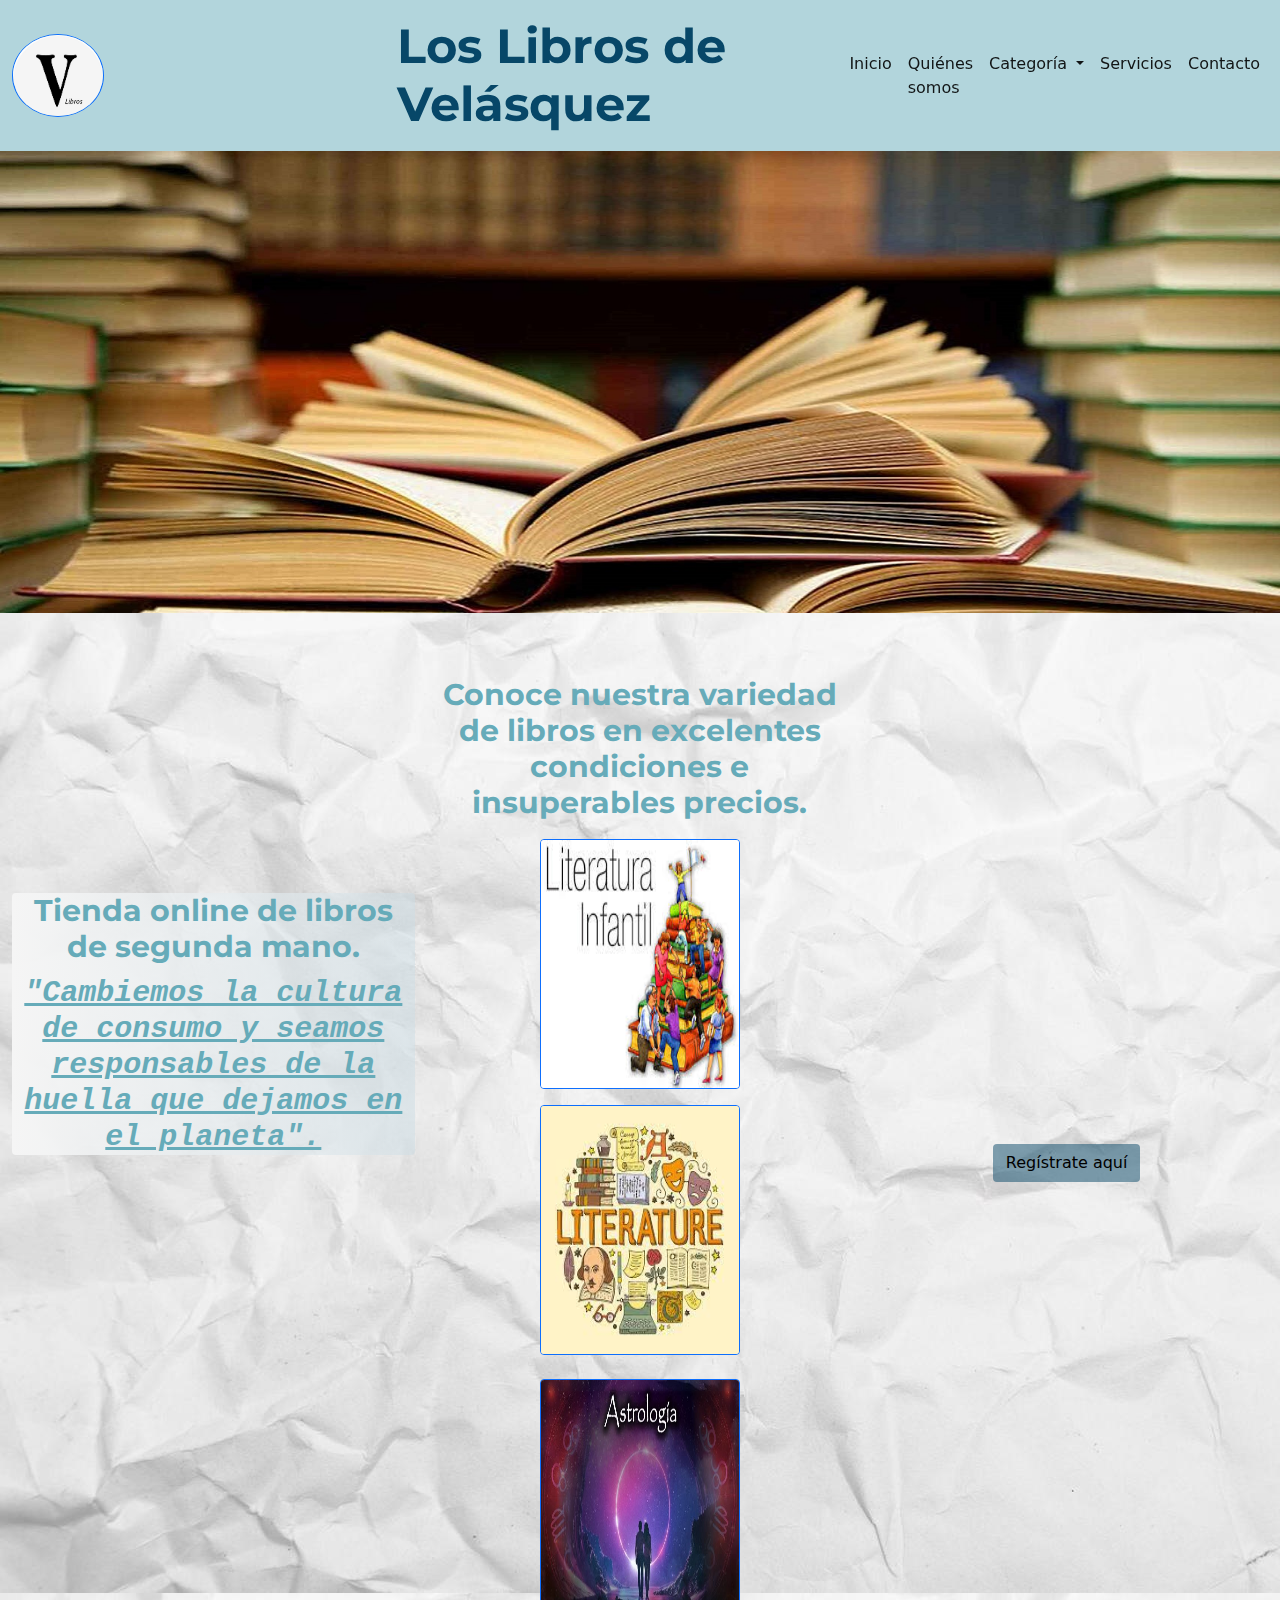
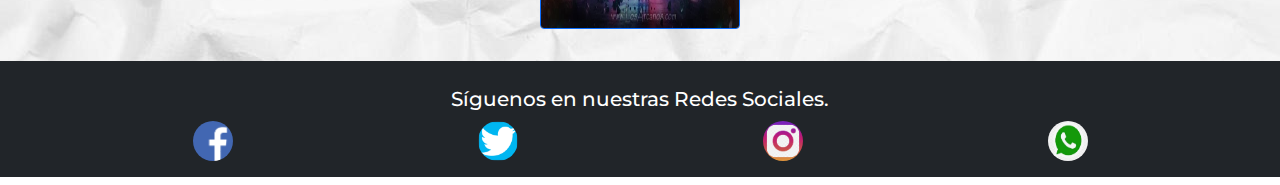
<file: index.html>
<!doctype html>
<html lang="en">
  <head>
    <!-- Required meta tags -->
    <meta charset="utf-8">
    <meta name="viewport" content="width=device-width, initial-scale=1">

    <!-- Bootstrap CSS -->
    <link href="./css/bootstrap.min.css" rel="stylesheet" >
    <link rel="stylesheet" href="./css/style.css">
    

    <title>Libros de Velasquez</title>
  </head>
  <body>
    
   <!-- inicia nav  -->
    <nav class="navbar navbar-expand-lg navbar-light sticky-top" id="nav">
        <div class="container-fluid">
          <a class="navbar-brand" href="index.html">
            <img src="imagenes/letra V.jpg" alt="logo Libros de Velasquez" class="w-25 rounded-circle border border-primary">  
          </a>
          <h1 class="fw-bold scale">Los Libros de Velásquez</h1>
          <button class="navbar-toggler" type="button" data-bs-toggle="collapse" data-bs-target="#navbarSupportedContent" aria-controls="navbarSupportedContent" aria-expanded="false" aria-label="Toggle navigation">
            <span class="navbar-toggler-icon"></span>
          </button>
          <div class="collapse navbar-collapse" id="navbarSupportedContent">
            <ul class="navbar-nav ms-auto mb-2 mb-lg-0">
              <li class="nav-item">
                <a class="nav-link active" aria-current="page" href="index.html">Inicio</a>
              </li>
              <li class="nav-item">
                <a class="nav-link active" aria-current="page" href="quienes-somos.html">Quiénes somos</a>
              </li>
              <li class="nav-item dropdown">
                <a class="nav-link active dropdown-toggle" href="/Probando 3/categoria.html" id="navbarDropdown" role="button" data-bs-toggle="dropdown" aria-expanded="false">
                  Categoría
                </a>
                <ul class="dropdown-menu" aria-labelledby="navbarDropdown">
                  <li><a class="dropdown-item" href="./autoayuda.html">Autoayuda y Superación personal</a></li>
                  <li><a class="dropdown-item" href="./astrologia.html">Astrología y Ciencias ocultas</a></li>
                  <li><a class="dropdown-item" href="./literClasica.html">Literatura Clásica</a></li>
                  <li><a class="dropdown-item" href="./literinfantil.html">Literatura Infantil</a></li>
                  <li><hr class="dropdown-divider"></li>
                  <li><a class="dropdown-item" href="./precios.html">Lista de precios</a></li>
                </ul>
              </li>
              <li class="nav-item">
                <a class="nav-link active" aria-current="page" href="servicios.html">Servicios</a>
              </li>
              <li class="nav-item">
                <a class="nav-link active" aria-current="page" href="./contacto.html">Contacto</a>
              </li>
            </ul>
          </div>
        </div>
      </nav>
      <!-- ends nav  -->
<!-- inicia imagen principal -->
<div>
  <img src="imagenes/libros - copia.jpg" class="img-fluid mh-25 img-responsive" alt="libros" >
</div>
<!-- ends imagen principal -->
<section class="py-3 text-center bg-hoja">
  <div class="container-fluid ">
    <div class="row">
      <div class="col-sm-4 col-md-4 col-lg-4">    
        <div class="h-25"> <!--  div para ajuste de espacio -->
        </div> 
       <!-- comienza slogan-->
        <div class="gradiente gradiente3 rounded"> 
          <h2 class=" fw-bold">Tienda online de libros de segunda mano.</h2>
          <h2 class="fw-bold fst-italic text-decoration-underline font-monospace mb-4">"Cambiemos la cultura de consumo y seamos responsables de la huella que dejamos en el planeta".</h2> 
        </div>                  
      </div> 
      <div class="col-sm-4 col-md-4 col-lg-4"> 
        <section>
          <div class="row"> 
            <div>
              <h2 class="mt-5 fw-bold gradiente2 rounded">Conoce nuestra variedad de libros en excelentes condiciones e insuperables precios.</h2>
            </div>
          <div class="col  p-1   m-1 transform">
            <a href="categoria.html"><img class="border border-primary rounded" src="imagenes/imagesLite-inf.jpg" width=200px" height="250px" alt="Literatura Infantil"></a>
          </div>
          <div class="col  p-1   m-1 transform">
            <a href="categoria.html"><img class="border border-primary rounded" src="imagenes/literature.jpg" width=200px" height="250px" alt="literatura"></a>
          </div>
          <div class="col p-3  m-0 transform">
            <a href="categoria.html"><img class="border border-primary rounded" src="imagenes/astrologia2.jpg" width=200px" height="250px" alt="Astrología"></a>
          </div>
        </section>
      </div>
      <!-- ends slogan-->
      <div class="col-sm-4 col-md-4 col-lg-4">    
        <div class="h-50"> <!--  div para ajuste de espacio -->
        </div> 
        <!-- comienza boton-->
        <button type="button" class="btn  mb-5">
          <a href="servicios.html" class="btn btn-servicio" role="button">Regístrate aquí</a>
        </button>
        <!-- ends boton-->         
      </div> 
    </div>  
  </div>    
</section>
<!--empieza footer-->
<footer class="text-center footer-style p-3 mb-2 bg-dark text-white">
  <div class="container ">
    <div class="row">
      <div>
        <h3>Síguenos en nuestras Redes Sociales.</h3>
      </div>                
      <div class="col-md-3 footer-col">
        <a href="https://Facebook.com" target="_blank"><img class="rounded-circle" src="imagenes/fb_icon_325x325.png" width="40px" height="40px" alt="Facebook"></a>
      </div>
      <div class="col-md-3 footer-col">
        <a href="https://Twitter.com" target="_blank"><img class="rounded-circle" src="imagenes/twitterlogodown.png" width="40px" height="40px" alt="Twitter"></a>
      </div>
      <div class="col-md-3 footer-col">
        <a href="https://instagram.com" target="_blank"><img class="rounded-circle" src="imagenes/IG.png" width="40px" height="40px" alt="Instagram"></a>
      </div>
      <div class="col-md-3 footer-col">
        <a href="https://whatsapp.com" target="_blank"><img class="rounded-circle" src="imagenes/WhatApp.jpg" width="40px" height="40px" alt="Whatsapp"></a>
      </div>
    </div>
  </div>
</footer>
<!--ends footer-->









    <!-- Optional JavaScript; choose one of the two! -->

    <!-- Option 1: Bootstrap Bundle with Popper -->
    <script src="./js/bootstrap.min.js" ></script>

  </body>
</html>
</file>
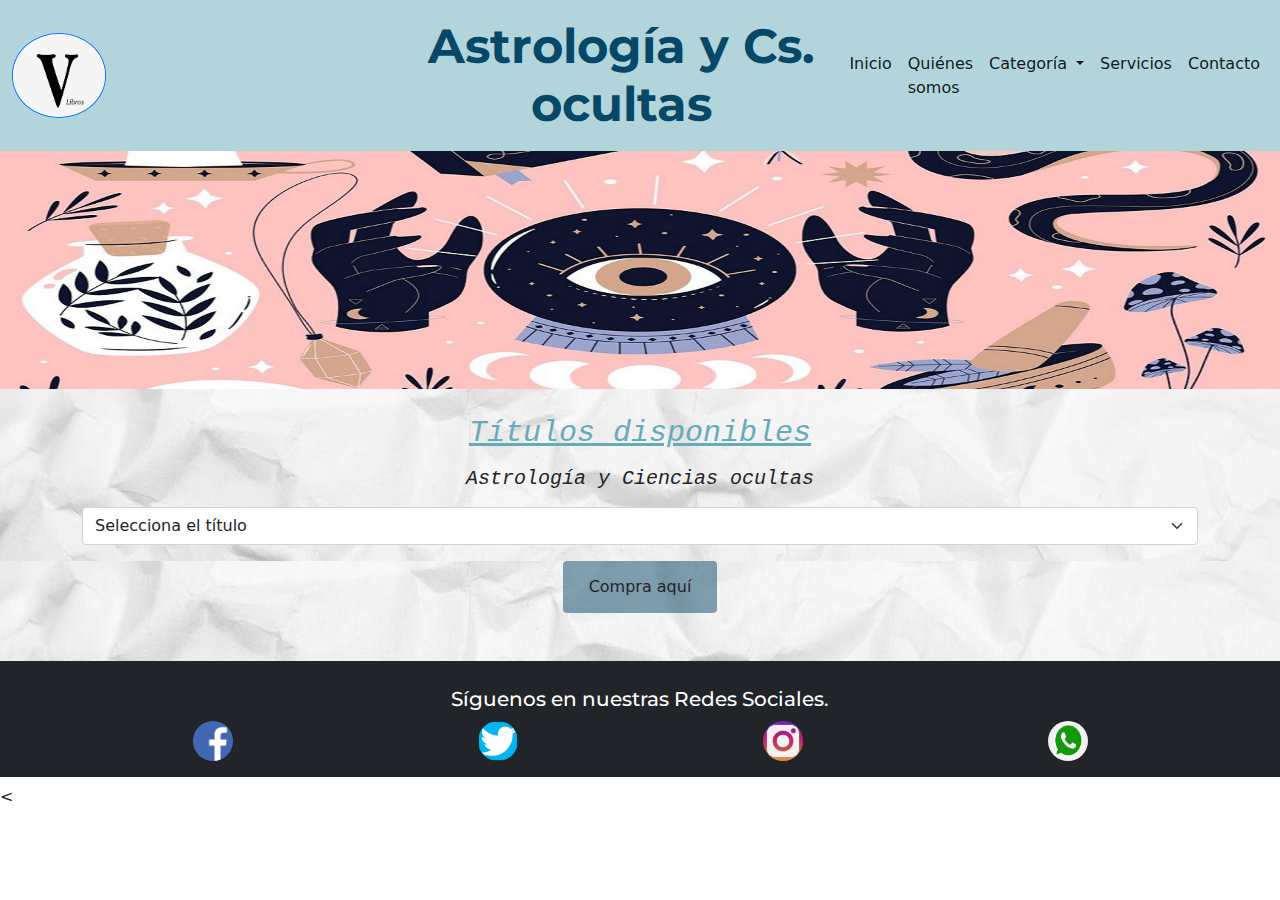
<file: astrologia.html>
<!doctype html>
<html lang="en">
  <head>
    <!-- Required meta tags -->
    <meta charset="utf-8">
    <meta name="viewport" content="width=device-width, initial-scale=1">

    <!-- Bootstrap CSS -->
    <link href="./css/bootstrap.min.css" rel="stylesheet">
    <link rel="stylesheet" href="./css/style.css">

    <title>Libros de Velasquez</title>
  </head>
  <body>
    
   <!-- inicia nav  -->
    <nav class="navbar navbar-expand-lg navbar-light sticky-top" id="nav">
        <div class="container-fluid">
          <a class="navbar-brand" href="index.html">
            <img src="imagenes/letra V.jpg" alt="logo Libros de Velasquez" class="w-25 rounded-circle border border-primary">  
          </a>
          <h1 class="scale fw-bold text-center">Astrología y Cs. ocultas</h1>
          <button class="navbar-toggler" type="button" data-bs-toggle="collapse" data-bs-target="#navbarSupportedContent" aria-controls="navbarSupportedContent" aria-expanded="false" aria-label="Toggle navigation">
            <span class="navbar-toggler-icon"></span>
          </button>
          <div class="collapse navbar-collapse" id="navbarSupportedContent">
            <ul class="navbar-nav ms-auto mb-2 mb-lg-0">
              <li class="nav-item">
                <a class="nav-link active" aria-current="page" href="index.html">Inicio</a>
              </li>
              <li class="nav-item">
                <a class="nav-link active" aria-current="page" href="quienes-somos.html">Quiénes somos</a>
              </li>
              <li class="nav-item dropdown">
                <a class="nav-link active dropdown-toggle" href="/Probando 3/categoria.html" id="navbarDropdown" role="button" data-bs-toggle="dropdown" aria-expanded="false">
                  Categoría
                </a>
                <ul class="dropdown-menu" aria-labelledby="navbarDropdown">
                  <li><a class="dropdown-item" href="./autoayuda.html">Autoayuda y Superación personal</a></li>
                  <li><a class="dropdown-item" href="./astrologia.html">Astrología y Ciencias ocultas</a></li>
                  <li><a class="dropdown-item" href="./literClasica.html">Literatura Clásica</a></li>
                  <li><a class="dropdown-item" href="./literinfantil.html">Literatura Infantil</a></li>
                  <li><hr class="dropdown-divider"></li>
                  <li><a class="dropdown-item" href="./precios.html">Lista de precios</a></li>
                </ul>
              </li>
              <li class="nav-item">
                <a class="nav-link active" aria-current="page" href="servicios.html">Servicios</a>
              </li>
              <li class="nav-item">
                <a class="nav-link active" aria-current="page" href="./contacto.html">Contacto</a>
              </li>
            </ul>
          </div>
        </div>
      </nav>
    <!-- ends nav  -->
    <div>
      <img src="./imagenes/astrologia---1200x565.jpg" class="img-fluid mx-auto d-block mh-25 img-responsive" alt="Astrología">
    </div>
    <!-- comienza lista de categorias  --> 
    <section class="py-3 text-center bg-hoja">
      <div class="container">
        <div class="row">
          <div class="col">
            <h2 class="fst-italic text-decoration-underline font-monospace mb-3">Títulos disponibles</h2>
            <h3 class="fst-italic font-monospace m-3">Astrología y Ciencias ocultas</h3>
            <select class="form-select" aria-label="Default select example">
              <option selected>Selecciona el título</option>
              <option value="1">Tarot y Astrología (Beatriz Leveratto)</option>
              <option value="2">Astrología práctica: Utiliza la sabi..</option>
              <option value="3">Tu guía del Zodiaco</option>
            </select>      
          </div>
        </div>
      </div>
    </section>
    <!-- ends lista de categorias  --> 
    <!-- comienza boton-->
    <section class="col container-fluid bg-hoja">
      <div class="row">   
        <div class=" text-center align-item-center justify-content-center">   
          <button type="button" class="btn btn-servicio mb-5">
            <a href="servicios.html" class="btn " role="button">Compra aquí</a>
          </button> 
        </div>
      </div>          
    </section> 
    <!-- ends boton-->
    <!--empieza footer-->
    <footer class="text-center footer-style p-3 mb-2 bg-dark text-white">
      <div class="container">
        <div class="row">
          <div><h3>Síguenos en nuestras Redes Sociales.</h3>
          </div>                
          <div class="col-md-3 footer-col scale">
            <a href="https://Facebook.com" target="_blank"><img class="rounded-circle" src="imagenes/fb_icon_325x325.png" width="40px" height="40px" alt="Facebook"></a>
          </div>
          <div class="col-md-3 footer-col scale">
            <a href="https://Twitter.com" target="_blank"><img class="rounded-circle" src="imagenes/twitterlogodown.png" width="40px" height="40px" alt="Twitter"></a>
            </div>
          <div class="col-md-3 footer-col scale">
            <a href="https://instagram.com" target="_blank"><img class="rounded-circle" src="imagenes/IG.png" width="40px" height="40px" alt="Instagram"></a>
            </div>
          <div class="col-md-3 footer-col scale">
            <a href="https://whatsapp.com" target="_blank"><img class="rounded-circle" src="imagenes/WhatApp.jpg" width="40px" height="40px" alt="Whatsapp"></a>
          </div>
        </div>
      </div>
    </footer>
    <!--ends footer-->









    <!-- Optional JavaScript; choose one of the two! -->

    <<!-- Option 1: Bootstrap Bundle with Popper -->
    <!-- Option 1: Bootstrap Bundle with Popper -->
    <script src="./js/bootstrap.min.js"></script>
</body>
</html>
</file>
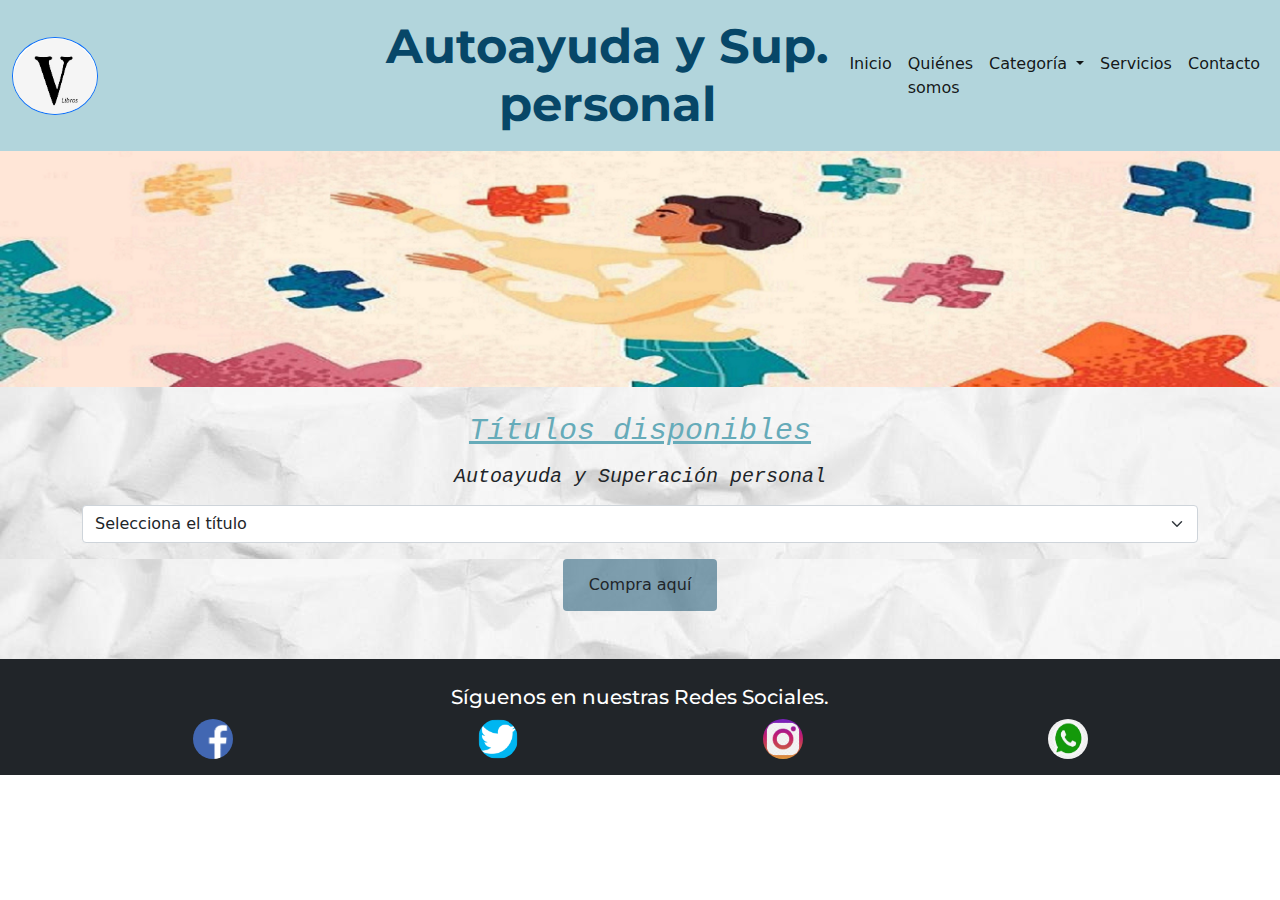
<file: autoayuda.html>
<!doctype html>
<html lang="en">
  <head>
    <!-- Required meta tags -->
    <meta charset="utf-8">
    <meta name="viewport" content="width=device-width, initial-scale=1">

    <!-- Bootstrap CSS -->
    <link href="./css/bootstrap.min.css" rel="stylesheet">
    <link rel="stylesheet" href="./css/style.css">

    <title>Libros de Velasquez</title>
  </head>
  <body>
    
   <!-- inicia nav  -->
    <nav class="navbar navbar-expand-lg navbar-light sticky-top" id="nav">
        <div class="container-fluid">
          <a class="navbar-brand" href="index.html">
            <img src="imagenes/letra V.jpg" alt="logo Libros de Velasquez" class="w-25 rounded-circle border border-primary">  
          </a>
          <h1 class="scale fw-bold text-center">Autoayuda y Sup. personal</h1>
          <button class="navbar-toggler" type="button" data-bs-toggle="collapse" data-bs-target="#navbarSupportedContent" aria-controls="navbarSupportedContent" aria-expanded="false" aria-label="Toggle navigation">
            <span class="navbar-toggler-icon"></span>
          </button>
          <div class="collapse navbar-collapse" id="navbarSupportedContent">
            <ul class="navbar-nav ms-auto mb-2 mb-lg-0">
              <li class="nav-item">
                <a class="nav-link active" aria-current="page" href="index.html">Inicio</a>
              </li>
              <li class="nav-item">
                <a class="nav-link active" aria-current="page" href="quienes-somos.html">Quiénes somos</a>
              </li>
              <li class="nav-item dropdown">
                <a class="nav-link active dropdown-toggle" href="/Probando 3/categoria.html" id="navbarDropdown" role="button" data-bs-toggle="dropdown" aria-expanded="false">
                  Categoría
                </a>
                <ul class="dropdown-menu" aria-labelledby="navbarDropdown">
                  <li><a class="dropdown-item" href="./autoayuda.html">Autoayuda y Superación personal</a></li>
                  <li><a class="dropdown-item" href="./astrologia.html">Astrología y Ciencias ocultas</a></li>
                  <li><a class="dropdown-item" href="./literClasica.html">Literatura Clásica</a></li>
                  <li><a class="dropdown-item" href="./literinfantil.html">Literatura Infantil</a></li>
                  <li><hr class="dropdown-divider"></li>
                  <li><a class="dropdown-item" href="./precios.html">Lista de precios</a></li>
                </ul>
              </li>
              <li class="nav-item">
                <a class="nav-link active" aria-current="page" href="servicios.html">Servicios</a>
              </li>
              <li class="nav-item">
                <a class="nav-link active" aria-current="page" href="contacto.html">Contacto</a>
              </li>
            </ul>
          </div>
        </div>
      </nav>
      <!-- ends nav  -->
      <div>
        <img class=" img-fluid mx-auto d-block  mh-25 img-responsive w-100 " src="./imagenes/autoayuda---620x349.jpg"  alt="Autoayuda">
      </div>
    <!-- comienza lista de categorias  --> 
    <section class="py-3 text-center bg-hoja">
      <div class="container ">
        <div class="row">
          <div class="col">
            <h2 class="fst-italic text-decoration-underline font-monospace mb-3">Títulos disponibles</h2>
            <h3 class="fst-italic font-monospace m-3">Autoayuda y Superación personal</h3>
            <select class="form-select" aria-label="Default select example">
              <option selected>Selecciona el título</option>
              <option value="1">Buenos días, alegría: cómo superar ...</option>
              <option value="2">Inteligencia emocional 2.0 </option>
              <option value="3">Tus zonas erróneas (Wayne W. Dyer)</option>
            </select>
          </div>
        </div>
      </div>
    </section>
    <!-- ends lista de categorias  --> 
    <!-- comienza boton-->
    <section class="col container-fluid bg-hoja">
      <div class="row">   
        <div class=" text-center align-item-center justify-content-center">   
          <button type="button" class="btn btn-servicio mb-5">
            <a href="servicios.html" class="btn " role="button">Compra aquí</a>
          </button> 
        </div>
      </div>          
    </section> 
    <!-- ends boton-->
    <!--empieza footer-->
    <footer class="text-center footer-style p-3 mb-2 bg-dark text-white">
      <div class="container">
        <div class="row">
          <div><h3>Síguenos en nuestras Redes Sociales.</h3>
          </div>                
          <div class="col-md-3 footer-col scale">
            <a href="https://Facebook.com" target="_blank"><img class="rounded-circle" src="imagenes/fb_icon_325x325.png" width="40px" height="40px" alt="Facebook"></a>
          </div>
          <div class="col-md-3 footer-col scale">
            <a href="https://Twitter.com" target="_blank"><img class="rounded-circle" src="imagenes/twitterlogodown.png" width="40px" height="40px" alt="Twitter"></a>
          </div>
          <div class="col-md-3 footer-col scale">
            <a href="https://instagram.com" target="_blank"><img class="rounded-circle" src="imagenes/IG.png" width="40px" height="40px" alt="Instagram"></a>
          </div>
          <div class="col-md-3 footer-col scale">
            <a href="https://whatsapp.com" target="_blank"><img class="rounded-circle" src="imagenes/WhatApp.jpg" width="40px" height="40px" alt="Whatsapp"></a>
          </div>
        </div>
      </div>
    </footer>
    <!--ends footer-->









    <!-- Optional JavaScript; choose one of the two! -->

    
    <!-- Option 1: Bootstrap Bundle with Popper -->
    <script src="./js/bootstrap.min.js"></script>
  </body>
</html>
</file>
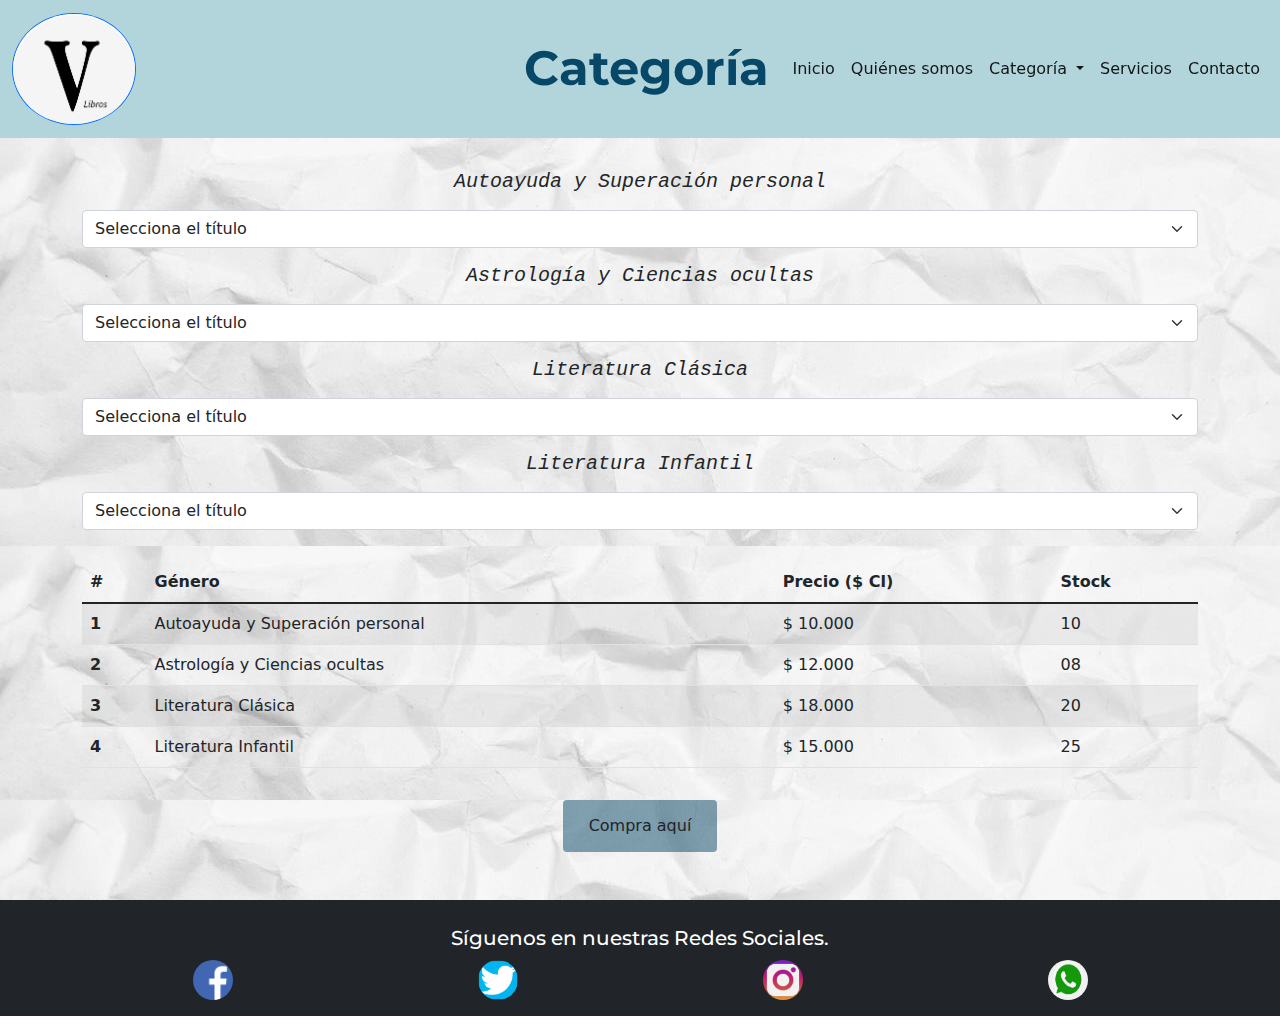
<file: categoria.html>
<!doctype html>
<html lang="en">
  <head>
    <!-- Required meta tags -->
    <meta charset="utf-8">
    <meta name="viewport" content="width=device-width, initial-scale=1">

    <!-- Bootstrap CSS -->
    <link href="./css/bootstrap.min.css" rel="stylesheet">
    <link rel="stylesheet" href="./css/style.css">

    <title>Libros de Velasquez</title>
  </head>
  <body>
    
   <!-- inicia nav  -->
    <nav class="navbar navbar-expand-lg navbar-light sticky-top" id="nav">
        <div class="container-fluid">
          <a class="navbar-brand" href="index.html">
            <img src="imagenes/letra V.jpg" alt="logo Libros de Velasquez" class="w-25 rounded-circle border border-primary">  
          </a>
          <h1 class="scale fw-bold text-center">Categoría</h1>
          <button class="navbar-toggler" type="button" data-bs-toggle="collapse" data-bs-target="#navbarSupportedContent" aria-controls="navbarSupportedContent" aria-expanded="false" aria-label="Toggle navigation">
            <span class="navbar-toggler-icon"></span>
          </button>
          <div class="collapse navbar-collapse" id="navbarSupportedContent">
            <ul class="navbar-nav ms-auto mb-2 mb-lg-0">
              <li class="nav-item">
                <a class="nav-link active" aria-current="page" href="index.html">Inicio</a>
              </li>
              <li class="nav-item">
                <a class="nav-link active" aria-current="page" href="quienes-somos.html">Quiénes somos</a>
              </li>
              <li class="nav-item dropdown">
                <a class="nav-link active dropdown-toggle" href="categoria.html" id="navbarDropdown" role="button" data-bs-toggle="dropdown" aria-expanded="false">
                  Categoría
                </a>
                <ul class="dropdown-menu" aria-labelledby="navbarDropdown">
                  <li><a class="dropdown-item" href="./autoayuda.html">Autoayuda y Superación personal</a></li>
                  <li><a class="dropdown-item" href="./astrologia.html">Astrología y Ciencias ocultas</a></li>
                  <li><a class="dropdown-item" href="./literClasica.html">Literatura Clásica</a></li>
                  <li><a class="dropdown-item" href="./literinfantil.html">Literatura Infantil</a></li>
                  <li><hr class="dropdown-divider"></li>
                  <li><a class="dropdown-item" href="./precios.html">Lista de precios</a></li>
                </ul>
              </li>
              <li class="nav-item">
                <a class="nav-link active" aria-current="page" href="servicios.html">Servicios</a>
              </li>
              <li class="nav-item">
                <a class="nav-link active" aria-current="page" href="./contacto.html">Contacto</a>
              </li>
            </ul>
          </div>
        </div>
      </nav>
      <!-- ends nav  -->
    <!-- comienza lista de categorias  --> 
    <section class="py-3 text-center bg-hoja">
      <div class="container " id="form">
        <div class="row">
            <div class="col">
              <div class="h-0"> <!--  div para ajuste de espacio -->
              </div> 
              <h3 class="fst-italic font-monospace m-3">Autoayuda y Superación personal</h3>
              <select class="form-select" aria-label="Default select example">
                <option selected>Selecciona el título</option>
                <option value="1">Buenos días, alegría: cómo superar ...</option>
                <option value="2">Inteligencia emocional 2.0 </option>
                <option value="3">Tus zonas erróneas (Wayne W. Dyer)</option>
              </select>
              <h3 class="fst-italic font-monospace m-3">Astrología y Ciencias ocultas</h3>
              <select class="form-select" aria-label="Default select example">
                <option selected>Selecciona el título</option>
                <option value="1">Tarot y Astrología (Beatriz Leveratto)</option>
                <option value="2">Astrología práctica: Utiliza la sabi..</option>
                <option value="3">Tu guía del Zodiaco</option>
              </select>
              <h3 class="fst-italic font-monospace m-3">Literatura Clásica</h3>
              <select class="form-select" aria-label="Default select example">
                <option selected>Selecciona el título</option>
                <option value="1">Cien años de soledad (Gabriel García M.)</option>
                <option value="2">Romeo y Julieta (William Shakespeare)</option>
                <option value="3">Cumbres Borrascosas (Emily Brontë)</option>
              </select>
              <h3 class="fst-italic font-monospace m-3">Literatura Infantil</h3>
              <select class="form-select" aria-label="Default select example">
                <option selected>Selecciona el título</option>
                <option value="1">El principito (Antoine de Saint-Exu)</option>
                <option value="2">Harry Potter (J. K. Rowling)</option>
                <option value="3">Alicia en el País de las Marav (Lewis Carrol)</option>
              </select>
            </div>
          </div>
        </div> 
    </section>
    <!-- ends lista de categorias  --> 
    
    <!-- empieza tabla -->
    <section class="py-3 text-justify bg-hoja">
      <div class="container">
        <div class="row">
          <div class="col">
            <div class="h-0"> <!--  div para ajuste de espacio -->
            </div> 
            <div > 
              <table class="table table-hover table-striped">
                <thead>
                  <tr>
                    <th scope="col">#</th>
                    <th scope="col">Género</th>
                    <th scope="col">Precio ($ Cl) </th>
                    <th scope="col">Stock </th>
                  </tr>
                </thead>
                <tbody>
                  <tr>
                    <th scope="row">1</th>
                    <td>Autoayuda y Superación personal</td>
                    <td>$ 10.000</td>
                    <td>10</td>
                  </tr>
                  <tr>
                    <th scope="row">2</th>
                    <td>Astrología y Ciencias ocultas</td>
                    <td>$ 12.000</td>
                    <td>08</td>
                  </tr>
                  <tr>
                    <th scope="row">3</th>
                    <td>Literatura Clásica</td>
                    <td>$ 18.000</td>
                    <td>20</td>
                  </tr>
                  <tr>
                    <th scope="row">4</th>
                    <td>Literatura Infantil</td>
                    <td>$ 15.000</td>
                    <td>25</td>
                  </tr>
                </tbody>
              </table>         
            </div>
            
          </div>
        </div>
      </div>
    </section>
    <!-- ends tabla -->
    <!-- comienza boton-->
      <div class="col bg-hoja">
        <div class="row"> 
          <div class="h-50"> <!--  div para ajuste de espacio -->
          </div>   
          <div class=" text-center align-item-center justify-content-center">   
            <button type="button" class="btn btn-servicio mb-5">
              <a href="servicios.html" class="btn " role="button">Compra aquí</a>
            </button> 
          </div>
        </div>          
      </div> 
    <!-- ends boton-->
    <!--empieza footer-->
    <footer class="text-center footer-style p-3 mb-2 bg-dark text-white">
      <div class="container">
        <div class="row">
          <div><h3>Síguenos en nuestras Redes Sociales.</h3>
          </div>                
          <div class="col-md-3 footer-col scale">
            <a href="https://Facebook.com" target="_blank"><img class="rounded-circle" src="imagenes/fb_icon_325x325.png" width="40px" height="40px" alt="Facebook"></a>
          </div>
          <div class="col-md-3 footer-col scale">
            <a href="https://Twitter.com" target="_blank"><img class="rounded-circle" src="imagenes/twitterlogodown.png" width="40px" height="40px" alt="Twitter"></a>
          </div>
          <div class="col-md-3 footer-col scale">
            <a href="https://instagram.com" target="_blank"><img class="rounded-circle" src="imagenes/IG.png" width="40px" height="40px" alt="Instagram"></a>
          </div>
          <div class="col-md-3 footer-col scale">
            <a href="https://whatsapp.com" target="_blank"><img class="rounded-circle" src="imagenes/WhatApp.jpg" width="40px" height="40px" alt="Whatsapp"></a>
          </div>
        </div>
      </div>
    </footer>
    <!--ends footer-->









    <!-- Optional JavaScript; choose one of the two! -->

    <!-- Option 1: Bootstrap Bundle with Popper -->
    <script src="./js/bootstrap.min.js"></script>
  </body>
</html>
</file>
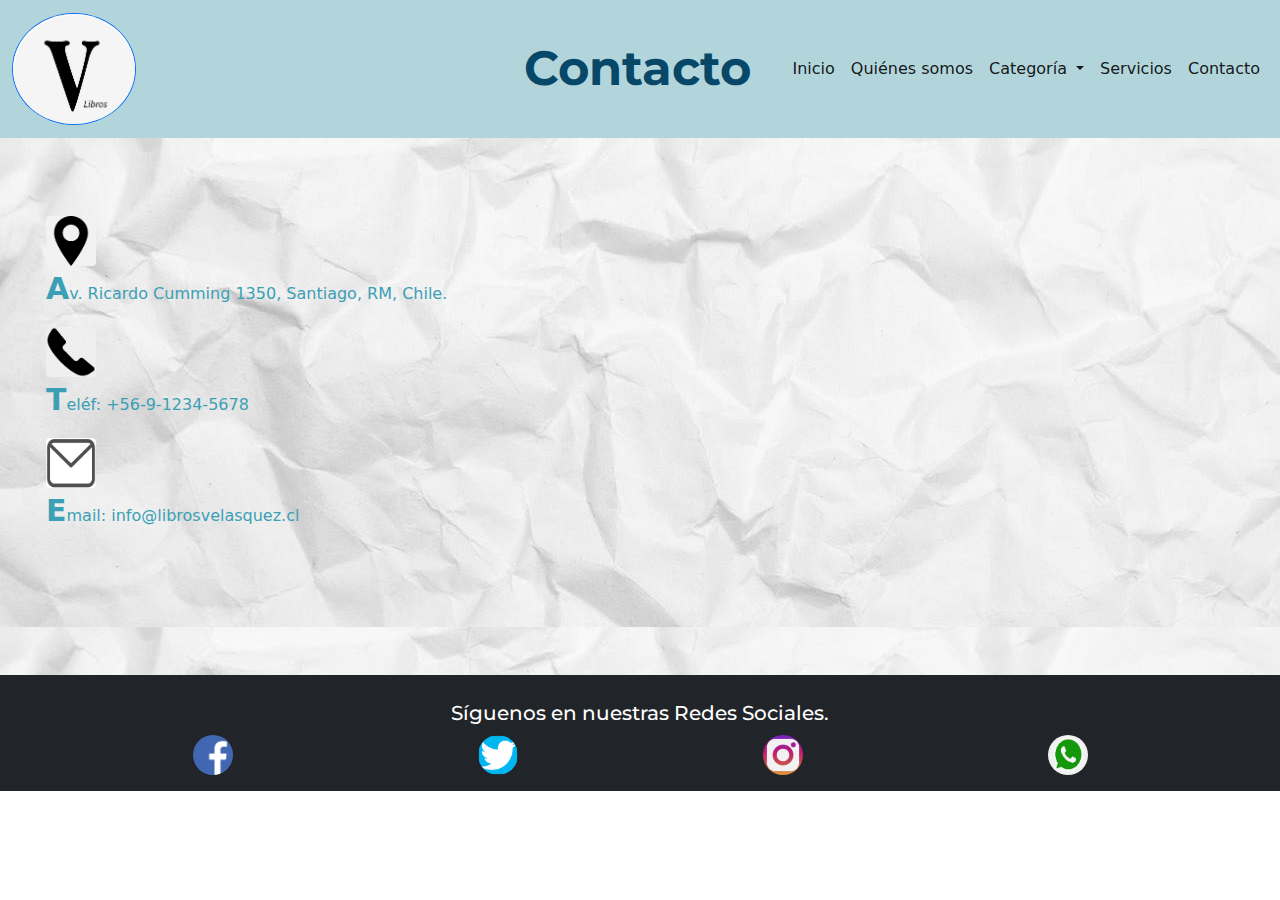
<file: contacto.html>
<!doctype html>
<html lang="en">
  <head>
    <!-- Required meta tags -->
    <meta charset="utf-8">
    <meta name="viewport" content="width=device-width, initial-scale=1">

    <!-- Bootstrap CSS -->
    <link href="./css/bootstrap.min.css" rel="stylesheet" >
    <link rel="stylesheet" href="./css/style.css">
    <title>Libros de Velasquez</title>
  </head>
  <body>
    
   <!-- inicia nav  -->
    <nav class="navbar navbar-expand-lg navbar-light sticky-top" id="nav">
        <div class="container-fluid">
          <a class="navbar-brand" href="index.html">
            <img src="imagenes/letra V.jpg" alt="logo Libros de Velasquez" class="w-25 rounded-circle border border-primary">  
          </a>
          <h1 class="scale fw-bold text-center">Contacto</h1>
          <button class="navbar-toggler" type="button" data-bs-toggle="collapse" data-bs-target="#navbarSupportedContent" aria-controls="navbarSupportedContent" aria-expanded="false" aria-label="Toggle navigation">
            <span class="navbar-toggler-icon"></span>
          </button>
          <div class="collapse navbar-collapse" id="navbarSupportedContent">
            <ul class="navbar-nav ms-auto mb-2 mb-lg-0">
              <li class="nav-item">
                <a class="nav-link active" aria-current="page" href="index.html">Inicio</a>
              </li>
              <li class="nav-item">
                <a class="nav-link active" aria-current="page" href="quienes-somos.html">Quiénes somos</a>
              </li>
              <li class="nav-item dropdown">
                <a class="nav-link active dropdown-toggle" href="categoria.html" id="navbarDropdown" role="button" data-bs-toggle="dropdown" aria-expanded="false">
                  Categoría
                </a>
                <ul class="dropdown-menu" aria-labelledby="navbarDropdown">
                  <li><a class="dropdown-item" href="./autoayuda.html">Autoayuda y Superación personal</a></li>
                  <li><a class="dropdown-item" href="./astrologia.html">Astrología y Ciencias ocultas</a></li>
                  <li><a class="dropdown-item" href="./literClasica.html">Literatura Clásica</a></li>
                  <li><a class="dropdown-item" href="./literinfantil.html">Literatura Infantil</a></li>
                  <li><hr class="dropdown-divider"></li>
                  <li><a class="dropdown-item" href="./precios.html">Lista de precios</a></li>
                </ul>
              </li>
              <li class="nav-item">
                <a class="nav-link active" aria-current="page" href="servicios.html">Servicios</a>
              </li>
              <li class="nav-item">
                <a class="nav-link active" aria-current="page" href="./contacto.html">Contacto</a>
              </li>
            </ul>
          </div>
        </div>
      </nav>
      <!-- ends nav  -->
    <!-- comienza direccion -->
    <div class="container-fluid bg-hoja p-3">
      <div class="row vh-50 justify-content-around align-items-center">    
        <div class="col general">
          <figure>
            <img class="rounded" src="imagenes/direccion.png" width="50px" height="50px" alt="Dirección"> 
            <figcaption>Av. Ricardo Cumming 1350, Santiago, RM, Chile.</figcaption>
          </figure>
          <figure>
            <img class="rounded" src="imagenes/telefono.png" width="50px" height="50px" alt="Teléfono"> 
            <figcaption>Teléf: +56-9-1234-5678</figcaption>
          </figure> 
          <figure>
            <img class="rounded" src="imagenes/email.png" width="50px" height="50px" alt="Email">
            <figcaption>Email: info@librosvelasquez.cl</figcaption>
          </figure>
        </div>
        <!-- ends direccion -->
        <!-- inicia mapa -->
        <div class="col">
          <iframe class="rounded" src="https://www.google.com/maps/embed?pb=!1m18!1m12!1m3!1d3329.762739536906!2d-70.67182448523717!3d-33.42942950381899!2m3!1f0!2f0!3f0!3m2!1i1024!2i768!4f13.1!3m3!1m2!1s0x9662c44acf64ace3%3A0xe00082cfdc2556f!2sAv.%20Ricardo%20Cumming%201350%2C%20Santiago%2C%20Regi%C3%B3n%20Metropolitana!5e0!3m2!1ses!2scl!4v1644544302693!5m2!1ses!2scl" width="600" height="450" style="border:0;" allowfullscreen="" loading="lazy"></iframe>
        </div>
      </div>
    </div>
    <!-- ends mapa -->
     <!--empieza footer-->
     <div class="py-4 bg-hoja">
    </div> <!--  div para ajuste de espacio -->
    <footer class="text-center footer-style p-3 py-3 mb-2 bg-dark text-white">
      <div class="container">
        <div class="row">
          <div><h3>Síguenos en nuestras Redes Sociales.</h3>
          </div>                
          <div class="col-md-3 footer-col scale">
            <a href="https://Facebook.com" target="_blank"><img class="rounded-circle" src="imagenes/fb_icon_325x325.png" width="40px" height="40px" alt="Facebook"></a>
          </div>
          <div class="col-md-3 footer-col scale">
            <a href="https://Twitter.com" target="_blank"><img class="rounded-circle" src="imagenes/twitterlogodown.png" width="40px" height="40px" alt="Twitter"></a>
          </div>
          <div class="col-md-3 footer-col scale">
            <a href="https://instagram.com" target="_blank"><img class="rounded-circle" src="imagenes/IG.png" width="40px" height="40px" alt="Instagram"></a>
          </div>
          <div class="col-md-3 footer-col scale">
            <a href="https://whatsapp.com" target="_blank"><img class="rounded-circle" src="imagenes/WhatApp.jpg" width="40px" height="40px" alt="Whatsapp"></a>
          </div>
        </div>
      </div>
    </footer>
    <!--ends footer-->





    <!-- Optional JavaScript; choose one of the two! -->

    <!-- Option 1: Bootstrap Bundle with Popper -->
    <script src="https://cdn.jsdelivr.net/npm/bootstrap@5.1.3/dist/js/bootstrap.bundle.min.js" integrity="sha384-ka7Sk0Gln4gmtz2MlQnikT1wXgYsOg+OMhuP+IlRH9sENBO0LRn5q+8nbTov4+1p" crossorigin="anonymous"></script>

    <!-- Option 2: Separate Popper and Bootstrap JS -->
    <!--
    <script src="https://cdn.jsdelivr.net/npm/@popperjs/core@2.10.2/dist/umd/popper.min.js" integrity="sha384-7+zCNj/IqJ95wo16oMtfsKbZ9ccEh31eOz1HGyDuCQ6wgnyJNSYdrPa03rtR1zdB" crossorigin="anonymous"></script>
    <script src="https://cdn.jsdelivr.net/npm/bootstrap@5.1.3/dist/js/bootstrap.min.js" integrity="sha384-QJHtvGhmr9XOIpI6YVutG+2QOK9T+ZnN4kzFN1RtK3zEFEIsxhlmWl5/YESvpZ13" crossorigin="anonymous"></script>
    -->
  </body>
</html>
</file>
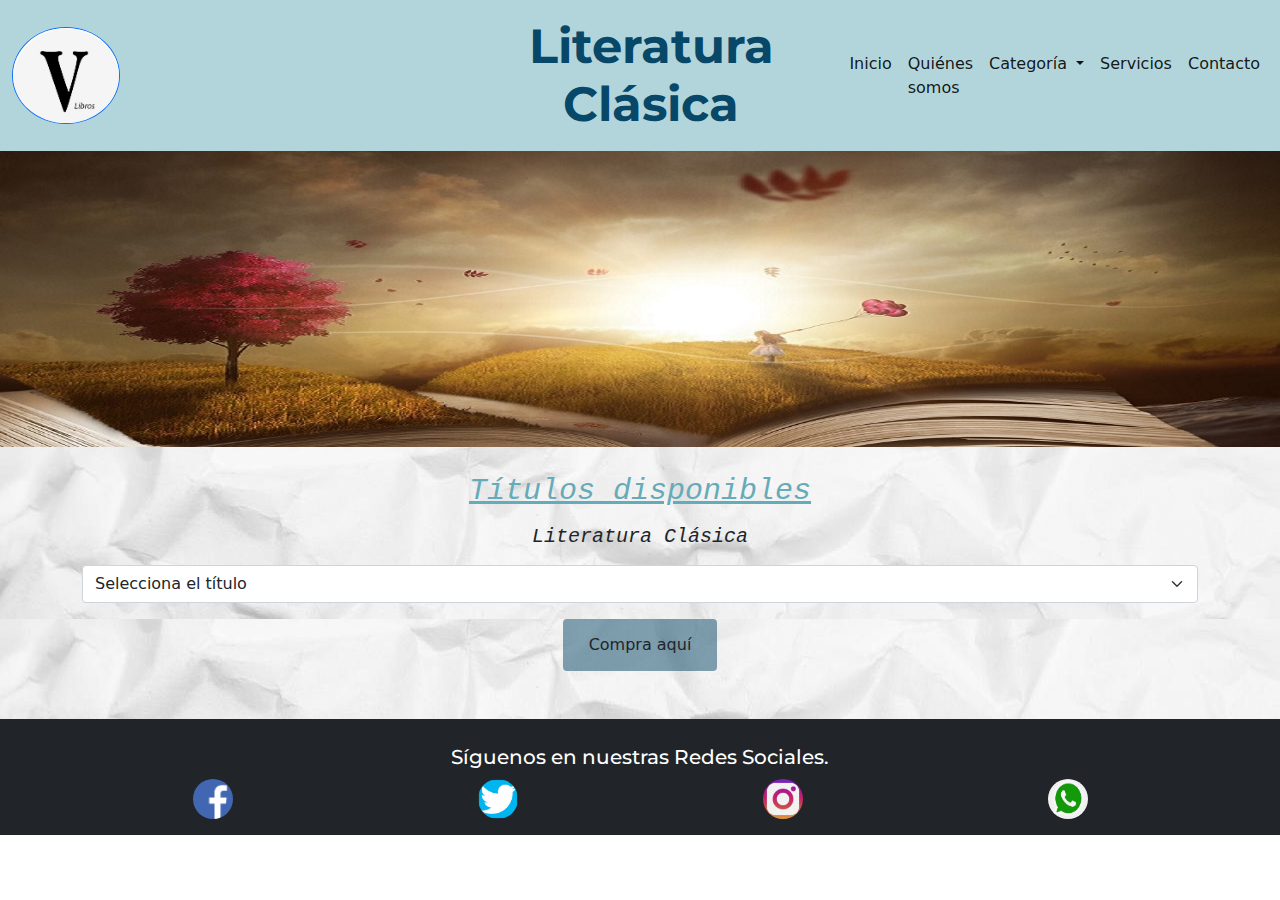
<file: literClasica.html>
<!doctype html>
<html lang="en">
  <head>
    <!-- Required meta tags -->
    <meta charset="utf-8">
    <meta name="viewport" content="width=device-width, initial-scale=1">

    <!-- Bootstrap CSS -->
    <link href="./css/bootstrap.min.css" rel="stylesheet">
    <link rel="stylesheet" href="./css/style.css">

    <title>Libros de Velasquez</title>
  </head>
  <body>
    
   <!-- inicia nav  -->
    <nav class="navbar navbar-expand-lg navbar-light sticky-top" id="nav">
        <div class="container-fluid">
          <a class="navbar-brand" href="index.html">
            <img src="imagenes/letra V.jpg" alt="logo Libros de Velasquez" class="w-25 w-25 rounded-circle border border-primary">  
          </a>
          <h1 class="scale fw-bold text-center">Literatura Clásica</h1>
          <button class="navbar-toggler" type="button" data-bs-toggle="collapse" data-bs-target="#navbarSupportedContent" aria-controls="navbarSupportedContent" aria-expanded="false" aria-label="Toggle navigation">
            <span class="navbar-toggler-icon"></span>
          </button>
          <div class="collapse navbar-collapse" id="navbarSupportedContent">
            <ul class="navbar-nav ms-auto mb-2 mb-lg-0">
              <li class="nav-item">
                <a class="nav-link active" aria-current="page" href="index.html">Inicio</a>
              </li>
              <li class="nav-item">
                <a class="nav-link active" aria-current="page" href="quienes-somos.html">Quiénes somos</a>
              </li>
              <li class="nav-item dropdown">
                <a class="nav-link active dropdown-toggle" href="/Probando 3/categoria.html" id="navbarDropdown" role="button" data-bs-toggle="dropdown" aria-expanded="false">
                  Categoría
                </a>
                <ul class="dropdown-menu" aria-labelledby="navbarDropdown">
                  <li><a class="dropdown-item" href="./autoayuda.html">Autoayuda y Superación personal</a></li>
                  <li><a class="dropdown-item" href="./astrologia.html">Astrología y Ciencias ocultas</a></li>
                  <li><a class="dropdown-item" href="./literClasica.html">Literatura Clásica</a></li>
                  <li><a class="dropdown-item" href="./literinfantil.html">Literatura Infantil</a></li>
                  <li><hr class="dropdown-divider"></li>
                  <li><a class="dropdown-item" href="./precios.html">Lista de precios</a></li>
                </ul>
              </li>
              <li class="nav-item">
                <a class="nav-link active" aria-current="page" href="servicios.html">Servicios</a>
              </li>
              <li class="nav-item">
                <a class="nav-link active" aria-current="page" href="./contacto.html">Contacto</a>
              </li>
            </ul>
          </div>
        </div>
      </nav>
      <!-- ends nav  -->
      <div>
        <img src="./imagenes/literaturaClasica---.jpg" class="img-fluid mx-auto d-block mh-25 img-responsive" alt="literatura Clásica">
      </div>
    <!-- comienza lista de categorias  --> 
    <section class="py-3 text-center bg-hoja">
      <div class="container">
        <div class="row">
          <div class="col">
            <h2 class="fst-italic text-decoration-underline font-monospace mb-3">Títulos disponibles</h2>
            <h3 class="fst-italic font-monospace m-3">Literatura Clásica</h3>
            <select class="form-select" aria-label="Default select example">
              <option selected>Selecciona el título</option>
              <option value="1">Cien años de soledad (Gabriel García M.)</option>
              <option value="2">Romeo y Julieta (William Shakespeare)</option>
              <option value="3">Cumbres Borrascosas (Emily Brontë)</option>
            </select>
          </div>
        </div>
      </div>
    </section>
    <!-- ends lista de categorias  --> 
    <!-- comienza boton-->
    <section class="col container-fluid bg-hoja">
      <div class="row">   
        <div class=" text-center align-item-center justify-content-center">   
          <button type="button" class="btn btn-servicio mb-5">
            <a href="servicios.html" class="btn " role="button">Compra aquí</a>
          </button> 
        </div>
      </div>          
    </section> 
    <!-- ends boton-->
    <!--empieza footer-->
    <footer class="text-center footer-style p-3 mb-2 bg-dark text-white">
      <div class="container">
        <div class="row">
          <div><h3>Síguenos en nuestras Redes Sociales.</h3>
          </div>                
          <div class="col-md-3 footer-col scale">
            <a href="https://Facebook.com" target="_blank"><img class="rounded-circle" src="imagenes/fb_icon_325x325.png" width="40px" height="40px" alt="Facebook"></a>
          </div>
          <div class="col-md-3 footer-col scale">
            <a href="https://Twitter.com" target="_blank"><img class="rounded-circle" src="imagenes/twitterlogodown.png" width="40px" height="40px" alt="Twitter"></a>
          </div>
          <div class="col-md-3 footer-col scale">
            <a href="https://instagram.com" target="_blank"><img class="rounded-circle" src="imagenes/IG.png" width="40px" height="40px" alt="Instagram"></a>
          </div>
          <div class="col-md-3 footer-col scale">
            <a href="https://whatsapp.com" target="_blank"><img class="rounded-circle" src="imagenes/WhatApp.jpg" width="40px" height="40px" alt="Whatsapp"></a>
          </div>
        </div>
      </div>
    </footer>
    <!--ends footer-->

    <!-- Optional JavaScript; choose one of the two! -->

    <!-- Option 1: Bootstrap Bundle with Popper -->
    <script src="./js/bootstrap.min.js"></script>
  </body>
</html>
</file>
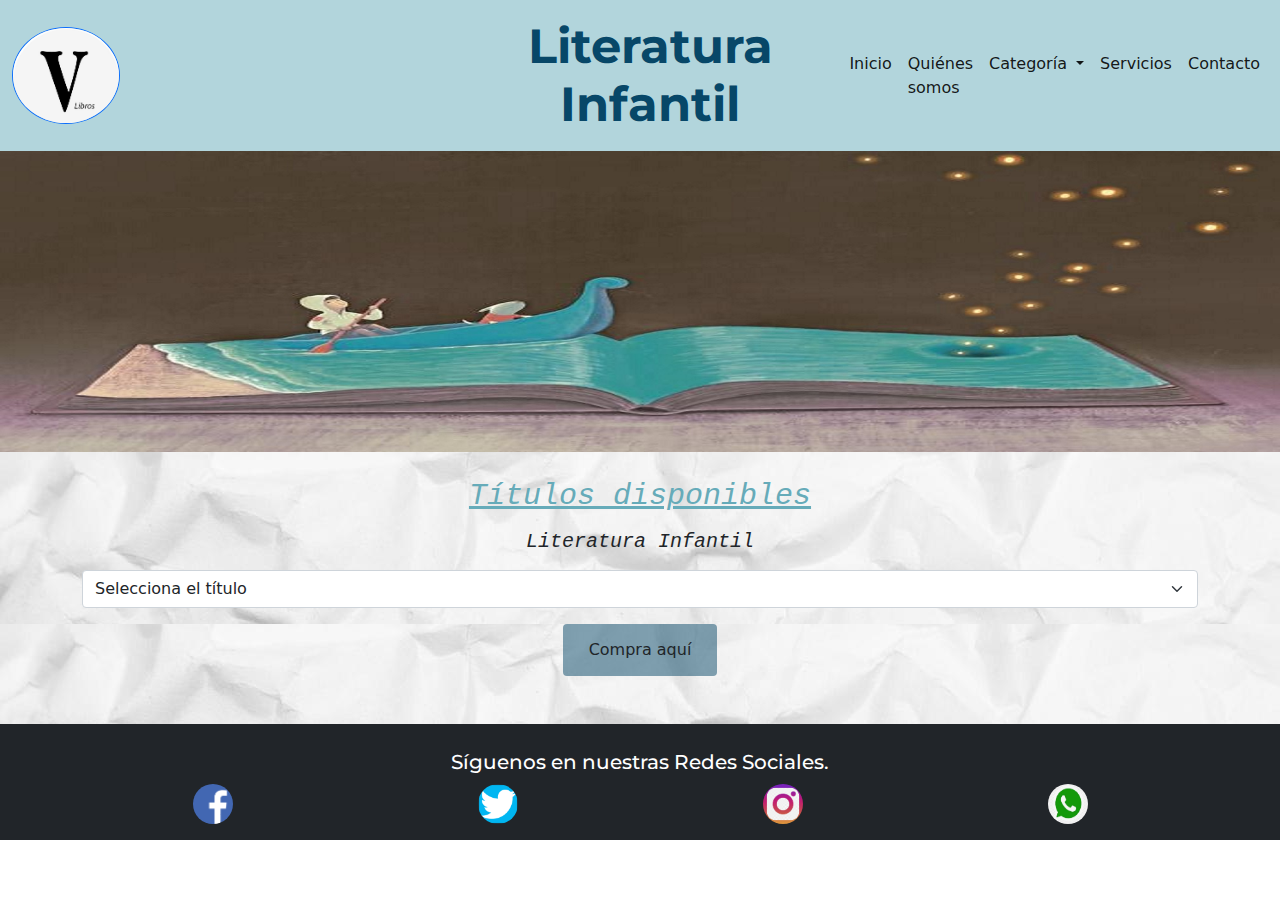
<file: literinfantil.html>
<!doctype html>
<html lang="en">
  <head>
    <!-- Required meta tags -->
    <meta charset="utf-8">
    <meta name="viewport" content="width=device-width, initial-scale=1">

    <!-- Bootstrap CSS -->
    <link href="./css/bootstrap.min.css" rel="stylesheet">
    <link rel="stylesheet" href="./css/style.css">

    <title>Libros de Velasquez</title>
  </head>
  <body>
    
   <!-- inicia nav  -->
    <nav class="navbar navbar-expand-lg navbar-light sticky-top" id="nav">
        <div class="container-fluid">
          <a class="navbar-brand" href="index.html">
            <img src="imagenes/letra V.jpg" alt="logo Libros de Velasquez" class="w-25 w-25 rounded-circle border border-primary">  
          </a>
          <h1 class="scale fw-bold text-center">Literatura Infantil</h1>
          <button class="navbar-toggler" type="button" data-bs-toggle="collapse" data-bs-target="#navbarSupportedContent" aria-controls="navbarSupportedContent" aria-expanded="false" aria-label="Toggle navigation">
            <span class="navbar-toggler-icon"></span>
          </button>
          <div class="collapse navbar-collapse" id="navbarSupportedContent">
            <ul class="navbar-nav ms-auto mb-2 mb-lg-0">
              <li class="nav-item">
                <a class="nav-link active" aria-current="page" href="index.html">Inicio</a>
              </li>
              <li class="nav-item">
                <a class="nav-link active" aria-current="page" href="quienes-somos.html">Quiénes somos</a>
              </li>
              <li class="nav-item dropdown">
                <a class="nav-link active dropdown-toggle" href="/Probando 3/categoria.html" id="navbarDropdown" role="button" data-bs-toggle="dropdown" aria-expanded="false">
                  Categoría
                </a>
                <ul class="dropdown-menu" aria-labelledby="navbarDropdown">
                  <li><a class="dropdown-item" href="./autoayuda.html">Autoayuda y Superación personal</a></li>
                  <li><a class="dropdown-item" href="./astrologia.html">Astrología y Ciencias ocultas</a></li>
                  <li><a class="dropdown-item" href="./literClasica.html">Literatura Clásica</a></li>
                  <li><a class="dropdown-item" href="./literinfantil.html">Literatura Infantil</a></li>
                  <li><hr class="dropdown-divider"></li>
                  <li><a class="dropdown-item" href="./precios.html">Lista de precios</a></li>
                </ul>
              </li>
              <li class="nav-item">
                <a class="nav-link active" aria-current="page" href="servicios.html">Servicios</a>
              </li>
              <li class="nav-item">
                <a class="nav-link active" aria-current="page" href="./contacto.html">Contacto</a>
              </li>
            </ul>
          </div>
        </div>
      </nav>
      <!-- ends nav  -->
      <div>
        <img src="./imagenes/literaturaInfantil---.jpeg" class="img-fluid mx-auto d-block mh-25 img-responsive" alt="Literatura Infantil">
      </div>
      <!-- comienza lista de categorias  --> 
    <section class="py-3 text-center bg-hoja">
      <div class="container ">
        <div class="row">
          <div class="col">
            <h2 class="fst-italic text-decoration-underline font-monospace mb-3">Títulos disponibles</h2>
            <h3 class="fst-italic font-monospace m-3">Literatura Infantil</h3>
            <select class="form-select" aria-label="Default select example">
              <option selected>Selecciona el título</option>
              <option value="1">El principito (Antoine de Saint-Exu)</option>
              <option value="2">Harry Potter (J. K. Rowling)</option>
              <option value="3">Alicia en el País de las Marav (Lewis Carrol)</option>
            </select>
          </div>
        </div>
      </div>
    </section>
    <!-- ends lista de categorias  --> 
    <!-- comienza boton-->
    <section class="col container-fluid bg-hoja">
      <div class="row">   
        <div class=" text-center align-item-center justify-content-center">   
          <button type="button" class="btn btn-servicio mb-5">
            <a href="servicios.html" class="btn " role="button">Compra aquí</a>
          </button> 
        </div>
      </div>          
    </section> 
    <!-- ends boton-->
    <!--empieza footer-->
    <footer class="text-center footer-style p-3 mb-2 bg-dark text-white">
        <div class="container">
            <div class="row">
                <div><h3>Síguenos en nuestras Redes Sociales.</h3>
                </div>                
                <div class="col-md-3 footer-col scale">
                  <a href="https://Facebook.com" target="_blank"><img class="rounded-circle" src="imagenes/fb_icon_325x325.png" width="40px" height="40px" alt="Facebook"></a>
                </div>
                <div class="col-md-3 footer-col scale">
                  <a href="https://Twitter.com" target="_blank"><img class="rounded-circle" src="imagenes/twitterlogodown.png" width="40px" height="40px" alt="Twitter"></a>
                </div>
                <div class="col-md-3 footer-col scale">
                  <a href="https://instagram.com" target="_blank"><img class="rounded-circle" src="imagenes/IG.png" width="40px" height="40px" alt="Instagram"></a>
                </div>
                <div class="col-md-3 footer-col scale">
                  <a href="https://whatsapp.com" target="_blank"><img class="rounded-circle" src="imagenes/WhatApp.jpg" width="40px" height="40px" alt="Whatsapp"></a>
                </div>
            </div>
        </div>
    </footer>
    <!--ends footer-->





    <!-- Optional JavaScript; choose one of the two! -->

    <!-- Option 1: Bootstrap Bundle with Popper -->
    <script src="./js/bootstrap.min.js"></script>
  </body>
</html>
</file>
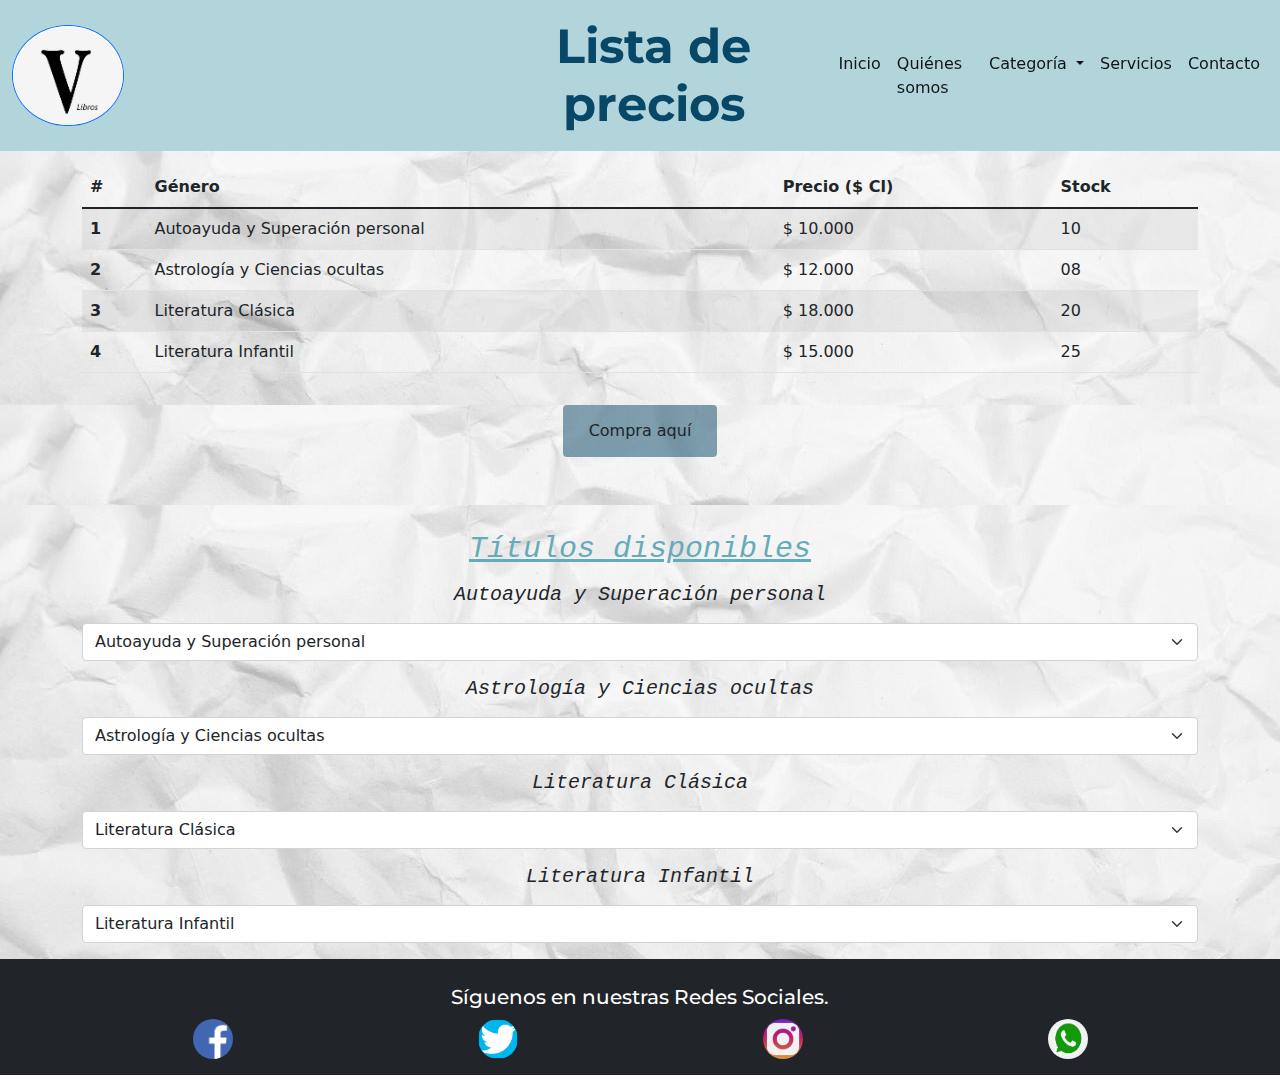
<file: precios.html>
<!doctype html>
<html lang="en">
  <head>
    <!-- Required meta tags -->
    <meta charset="utf-8">
    <meta name="viewport" content="width=device-width, initial-scale=1">

    <!-- Bootstrap CSS -->
    <link href="./css/bootstrap.min.css" rel="stylesheet">
    <link rel="stylesheet" href="./css/style.css">

    <title>Libros de Velasquez</title>
  </head>
  <body>
    
   <!-- inicia nav  -->
    <nav class="navbar navbar-expand-lg navbar-light sticky-top" id="nav">
        <div class="container-fluid">
          <a class="navbar-brand" href="index.html">
            <img src="imagenes/letra V.jpg" alt="logo Libros de Velasquez" class="w-25 rounded-circle border border-primary">  
          </a>
          <h1 class="scale fw-bold text-center">Lista de precios</h1>
          <button class="navbar-toggler" type="button" data-bs-toggle="collapse" data-bs-target="#navbarSupportedContent" aria-controls="navbarSupportedContent" aria-expanded="false" aria-label="Toggle navigation">
            <span class="navbar-toggler-icon"></span>
          </button>
          <div class="collapse navbar-collapse" id="navbarSupportedContent">
            <ul class="navbar-nav ms-auto mb-2 mb-lg-0">
              <li class="nav-item">
                <a class="nav-link active" aria-current="page" href="index.html">Inicio</a>
              </li>
              <li class="nav-item">
                <a class="nav-link active" aria-current="page" href="quienes-somos.html">Quiénes somos</a>
              </li>
              <li class="nav-item dropdown">
                <a class="nav-link active dropdown-toggle" href="/Probando 3/categoria.html" id="navbarDropdown" role="button" data-bs-toggle="dropdown" aria-expanded="false">
                  Categoría
                </a>
                <ul class="dropdown-menu" aria-labelledby="navbarDropdown">
                  <li><a class="dropdown-item" href="./autoayuda.html">Autoayuda y Superación personal</a></li>
                  <li><a class="dropdown-item" href="./astrologia.html">Astrología y Ciencias ocultas</a></li>
                  <li><a class="dropdown-item" href="./literClasica.html">Literatura Clásica</a></li>
                  <li><a class="dropdown-item" href="./literinfantil.html">Literatura Infantil</a></li>
                  <li><hr class="dropdown-divider"></li>
                  <li><a class="dropdown-item" href="./precios.html">Lista de precios</a></li>
                </ul>
              </li>
              <li class="nav-item">
                <a class="nav-link active" aria-current="page" href="servicios.html">Servicios</a>
              </li>
              <li class="nav-item">
                <a class="nav-link active" aria-current="page" href="./contacto.html">Contacto</a>
              </li>
            </ul>
          </div>
        </div>
      </nav>
      <!-- ends nav  -->
    <!-- empieza tabla -->
    <section class="py-3 text-justify bg-hoja">
      <div class="container">
        <div class="row">
            <div class="col">
              <table class="table table-hover table-striped">
                  <thead>
                    <tr>
                      <th scope="col">#</th>
                      <th scope="col">Género</th>
                      <th scope="col">Precio ($ Cl) </th>
                      <th scope="col">Stock </th>
                    </tr>
                  </thead>
                <tbody>
                  <tr>
                    <th scope="row">1</th>
                    <td>Autoayuda y Superación personal</td>
                    <td>$ 10.000</td>
                    <td>10</td>
                  </tr>
                  <tr>
                    <th scope="row">2</th>
                    <td>Astrología y Ciencias ocultas</td>
                    <td>$ 12.000</td>
                    <td>08</td>
                  </tr>
                  <tr>
                    <th scope="row">3</th>
                    <td>Literatura Clásica</td>
                    <td>$ 18.000</td>
                    <td>20</td>
                  </tr>
                  <tr>
                    <th scope="row">4</th>
                    <td>Literatura Infantil</td>
                    <td>$ 15.000</td>
                    <td>25</td>
                  </tr>
                </tbody>
              </table>
          </div>
        </div>
      </div>
    </section>

    <!-- ends tabla -->
    <!-- comienza boton-->
    <section class="col container-fluid bg-hoja">
      <div class="row">   
        <div class=" text-center align-item-center justify-content-center">   
          <button type="button" class="btn btn-servicio mb-5">
            <a href="servicios.html" class="btn " role="button">Compra aquí</a>
          </button> 
        </div>
      </div>          
    </section> 
    <!-- ends boton-->
    <!-- comienza lista de categorias  --> 
    <section class="py-3 text-center bg-hoja">
      <div class="container">
        <div class="row">
          <div class="col">
            <h2 class="fst-italic text-decoration-underline font-monospace mb-3">Títulos disponibles</h2>
            <h3 class="fst-italic font-monospace m-3">Autoayuda y Superación personal</h3>
            <select class="form-select" aria-label="Default select example">
              <option selected>Autoayuda y Superación personal</option>
              <option value="1">Buenos días, alegría: cómo superar ...</option>
              <option value="2">Inteligencia emocional 2.0 </option>
              <option value="3">Tus zonas erróneas (Wayne W. Dyer)</option>
            </select>
            <h3 class="fst-italic font-monospace m-3">Astrología y Ciencias ocultas</h3>
            <select class="form-select" aria-label="Default select example">
              <option selected>Astrología y Ciencias ocultas</option>
              <option value="1">Tarot y Astrología (Beatriz Leveratto)</option>
              <option value="2">Astrología práctica: Utiliza la sabi..</option>
              <option value="3">Tu guía del Zodiaco</option>
            </select>
            <h3 class="fst-italic font-monospace m-3">Literatura Clásica</h3>
            <select class="form-select" aria-label="Default select example">
              <option selected>Literatura Clásica</option>
              <option value="1">Cien años de soledad (Gabriel García M.)</option>
              <option value="2">Romeo y Julieta (William Shakespeare)</option>
              <option value="3">Cumbres Borrascosas (Emily Brontë)</option>
            </select>
            <h3 class="fst-italic font-monospace m-3">Literatura Infantil</h3>
            <select class="form-select" aria-label="Default select example">
              <option selected>Literatura Infantil</option>
              <option value="1">El principito (Antoine de Saint-Exu)</option>
              <option value="2">Harry Potter (J. K. Rowling)</option>
              <option value="3">Alicia en el País de las Marav (Lewis Carrol)</option>
            </select>
          </div>
        </div>
      </div>
    </section>
    <!-- ends lista de categorias  --> 
    <!--empieza footer-->
    <footer class="text-center footer-style p-3 mb-2 bg-dark text-white">
      <div class="container">
        <div class="row">
          <div><h3>Síguenos en nuestras Redes Sociales.</h3>
            </div>                
              <div class="col-md-3 footer-col scale">
                <a href="https://Facebook.com" target="_blank"><img class="rounded-circle" src="imagenes/fb_icon_325x325.png" width="40px" height="40px" alt="Facebook"></a>
              </div>
              <div class="col-md-3 footer-col scale">
                <a href="https://Twitter.com" target="_blank"><img class="rounded-circle" src="imagenes/twitterlogodown.png" width="40px" height="40px" alt="Twitter"></a>
              </div>
              <div class="col-md-3 footer-col scale">
                <a href="https://instagram.com" target="_blank"><img class="rounded-circle" src="imagenes/IG.png" width="40px" height="40px" alt="Instagram"></a>
              </div>
              <div class="col-md-3 footer-col scale">
                <a href="https://whatsapp.com" target="_blank"><img class="rounded-circle" src="imagenes/WhatApp.jpg" width="40px" height="40px" alt="Whatsapp"></a>
              </div>
            </div>
        </div>
    </footer>
    <!--ends footer-->




    <!-- Optional JavaScript; choose one of the two! -->

    <!-- Option 1: Bootstrap Bundle with Popper -->
    <script src="./js/bootstrap.min.js"></script>
  </body>
</html>
</file>
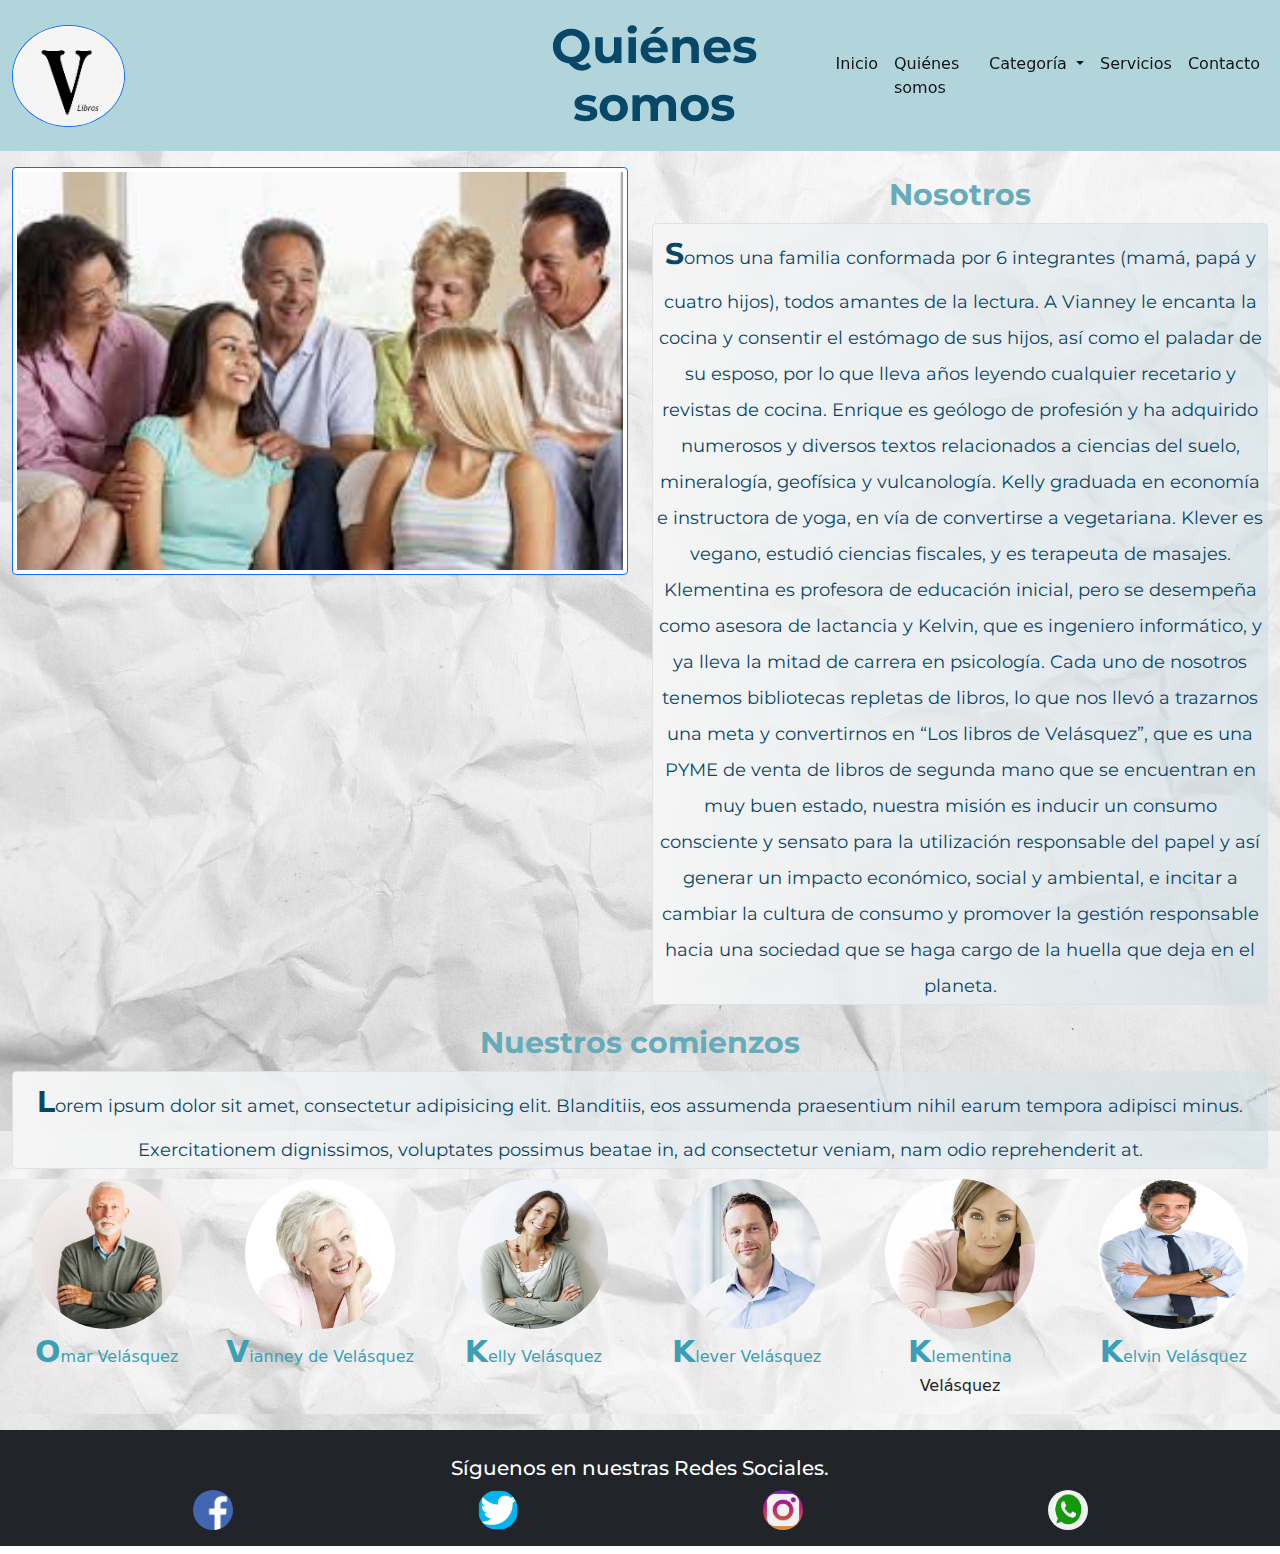
<file: quienes-somos.html>
<!doctype html>
<html lang="en">
  <head>
    <!-- Required meta tags -->
    <meta charset="utf-8">
    <meta name="viewport" content="width=device-width, initial-scale=1">

    <!-- Bootstrap CSS -->
    <link href="./css/bootstrap.min.css" rel="stylesheet">
    <link rel="stylesheet" href="./css/style.css">

    <title>Libros de Velasquez</title>
  </head>
  <body>
    
   <!-- inicia nav  -->
    <nav class="navbar navbar-expand-lg navbar-light sticky-top" id="nav">
        <div class="container-fluid">
          <a class="navbar-brand" href="index.html">
            <img src="imagenes/letra V.jpg" alt="logo Libros de Velasquez" class="w-25 rounded-circle border border-primary">  
          </a>
          <h1 class="scale fw-bold text-center">Quiénes somos</h1>
          <button class="navbar-toggler" type="button" data-bs-toggle="collapse" data-bs-target="#navbarSupportedContent" aria-controls="navbarSupportedContent" aria-expanded="false" aria-label="Toggle navigation">
            <span class="navbar-toggler-icon"></span>
          </button>
          <div class="collapse navbar-collapse" id="navbarSupportedContent">
            <ul class="navbar-nav ms-auto mb-2 mb-lg-0">
              <li class="nav-item">
                <a class="nav-link active" aria-current="page" href="index.html">Inicio</a>
              </li>
              <li class="nav-item">
                <a class="nav-link active" aria-current="page" href="quienes-somos.html">Quiénes somos</a>
              </li>
              <li class="nav-item dropdown">
                <a class="nav-link active dropdown-toggle" href="categoria.html" id="navbarDropdown" role="button" data-bs-toggle="dropdown" aria-expanded="false">
                  Categoría
                </a>
                <ul class="dropdown-menu" aria-labelledby="navbarDropdown">
                  <li><a class="dropdown-item" href="./autoayuda.html">Autoayuda y Superación personal</a></li>
                  <li><a class="dropdown-item" href="./astrologia.html">Astrología y Ciencias ocultas</a></li>
                  <li><a class="dropdown-item" href="./literClasica.html">Literatura Clásica</a></li>
                  <li><a class="dropdown-item" href="./literinfantil.html">Literatura Infantil</a></li>
                  <li><hr class="dropdown-divider"></li>
                  <li><a class="dropdown-item" href="./precios.html">Lista de precios</a></li>
                </ul>
              </li>
              <li class="nav-item">
                <a class="nav-link active" aria-current="page" href="servicios.html">Servicios</a>
              </li>
              <li class="nav-item">
                <a class="nav-link active" aria-current="page" href="./contacto.html">Contacto</a>
              </li>
            </ul>
          </div>
        </div>
      </nav>
      <!-- ends nav  -->
      <!-- empieza imgPpal QS  -->
      <section class="py-3 text-center bg-hoja">
        <div class="container-fluid ">
            <div class="row ">
                <div class="col-sm-12 col-md-6 col-lg-6 ">
                    <img src="imagenes/familia.jpg" class="img-thumbnail w-100 border border-primary" alt="familia">
                </div>
     <!-- ends imgPpal QS  -->
     
    <!-- empieza texto QS  -->  
                <div class="col-sm-12 col-md-6 col-lg-6 d-flex-inline-block " >
                    <h2 class="fw-bold">Nosotros</h2>
                    <p class="gradiente gradiente3 overflow-scroll  h-auto lh-lg text-break  rounded border ">Somos una familia conformada por 6 integrantes (mamá, papá y cuatro hijos), todos amantes de la lectura. A Vianney le encanta la cocina y consentir el estómago de sus hijos, así como el paladar de su esposo, por lo que lleva años leyendo cualquier recetario y revistas de cocina. Enrique es geólogo de profesión y ha adquirido numerosos y diversos textos relacionados a ciencias del suelo, mineralogía, geofísica y vulcanología. Kelly graduada en economía e instructora de yoga, en vía de convertirse a vegetariana. Klever es vegano, estudió ciencias fiscales, y es terapeuta de masajes. Klementina es profesora de educación inicial, pero se desempeña como asesora de lactancia y Kelvin, que es ingeniero informático, y ya lleva la mitad de carrera en psicología.
                    Cada uno de nosotros tenemos bibliotecas repletas de libros, lo que nos llevó a trazarnos una meta y convertirnos en  “Los libros de Velásquez”, que es una PYME de venta de libros de segunda mano que se encuentran en muy buen estado, nuestra misión es inducir un consumo consciente y sensato para la utilización responsable del papel y así generar un impacto económico, social y ambiental, e incitar a cambiar la cultura de consumo y promover la gestión responsable hacia una sociedad que se haga cargo de la huella que deja en el planeta.</p>
                </div> 
                <div class="col">
                  <h2 class="fw-bold">Nuestros comienzos</h2>
                  <p class="gradiente gradiente3 overflow-scroll text-break lh-lg rounded border ">Lorem ipsum dolor sit amet, consectetur adipisicing elit. Blanditiis, eos assumenda praesentium nihil earum tempora adipisci minus. Exercitationem dignissimos, voluptates possimus beatae in, ad consectetur veniam, nam odio reprehenderit at.</p>
                </div>
    <!-- ends texto QS  -->
    <!-- -->
      <div class="container-fluid bg-hoja">
        <div class="row">
          <div class="col">
            <figure>
              <img class="rounded-circle" src="./imagenes/Omar-612x612.jpg" width="150px" height="150px alt="Omar Velásquez">
              <figcaption>Omar Velásquez</figcaption>
            </figure>
          </div>
          <div class="col">
            <figure> 
              <img class="rounded-circle" src="./imagenes/vianney.jpg" width="150px" height="150px alt="Vianney de Velásquez">
              <figcaption>Vianney de Velásquez</figcaption>
            </figure>
          </div>
          <div class="col">
            <figure> 
              <img class="rounded-circle" src="./imagenes/kelly.jpg" width="150px" height="150px alt="Kelly Velásquez">
              <figcaption>Kelly Velásquez</figcaption>
            </figure>
          </div>
          <div class="col">
            <figure> 
              <img class="rounded-circle" src="./imagenes/klever.jpg" width="150px" height="150px alt="Klever Velásquez">
              <figcaption>Klever Velásquez</figcaption>
            </figure>
          </div>
          <div class="col">
            <figure>
              <img class="rounded-circle" src="./imagenes/klementina.jpg" width="150px" height="150px alt="Klementina Velásquez">
              <figcaption>Klementina Velásquez</figcaption>
            <figure>
          </div>
          <div class="col">
            <figure>
              <img class="rounded-circle" src="./imagenes/kelvin.jpg" width="150px" height="150px alt="Kelvin Velásquez">
              <figcaption>Kelvin Velásquez</figcaption>
            <figure>
          </div>
        </div> 
    <!-- -->
        </div>
      </div>
    </section> 
    </div> 
    
    

      <!--empieza footer-->
      <footer class="text-center footer-style p-3 mb-2 bg-dark text-white">
        <div class="container">
          <div class="row">
            <div><h3>Síguenos en nuestras Redes Sociales.</h3>
            </div>                
            <div class="col-md-3 footer-col scale">
              <a href="https://Facebook.com" target="_blank"><img class="rounded-circle" src="imagenes/fb_icon_325x325.png" width="40px" height="40px" alt="Facebook"></a>
            </div>
            <div class="col-md-3 footer-col scale">
              <a href="https://Twitter.com" target="_blank"><img class="rounded-circle" src="imagenes/twitterlogodown.png" width="40px" height="40px" alt="Twitter"></a>
            </div>
            <div class="col-md-3 footer-col scale">
              <a href="https://instagram.com" target="_blank"><img class="rounded-circle" src="imagenes/IG.png" width="40px" height="40px" alt="Instagram"></a>
            </div>
            <div class="col-md-3 footer-col scale">
              <a href="https://whatsapp.com" target="_blank"><img class="rounded-circle" src="imagenes/WhatApp.jpg" width="40px" height="40px" alt="Whatsapp"></a>
            </div>
          </div>
        </div>
      </footer>
    
    <!--ends footer-->
   <!-- Optional JavaScript; choose one of the two! -->

    <!-- Option 1: Bootstrap Bundle with Popper -->
    <script src="./js/bootstrap.min.js"></script>

  </body>
</html>
</file>
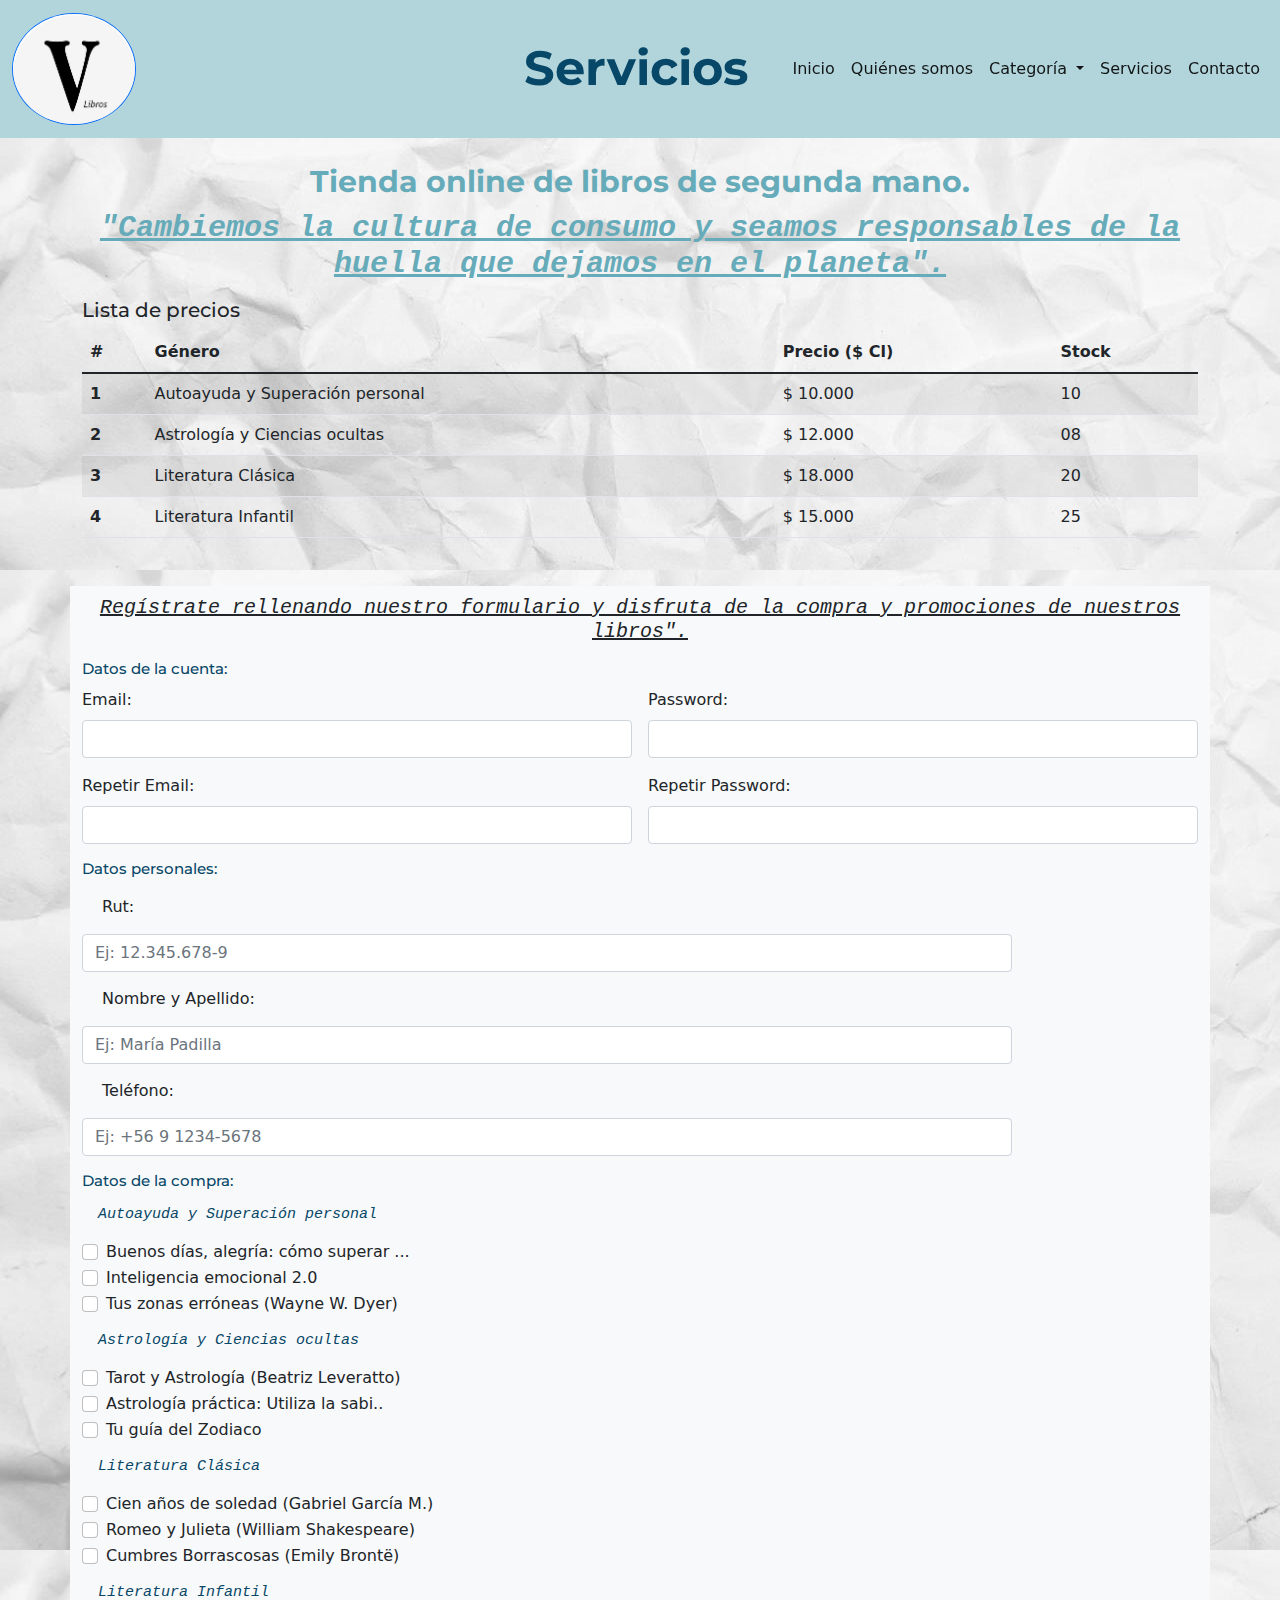
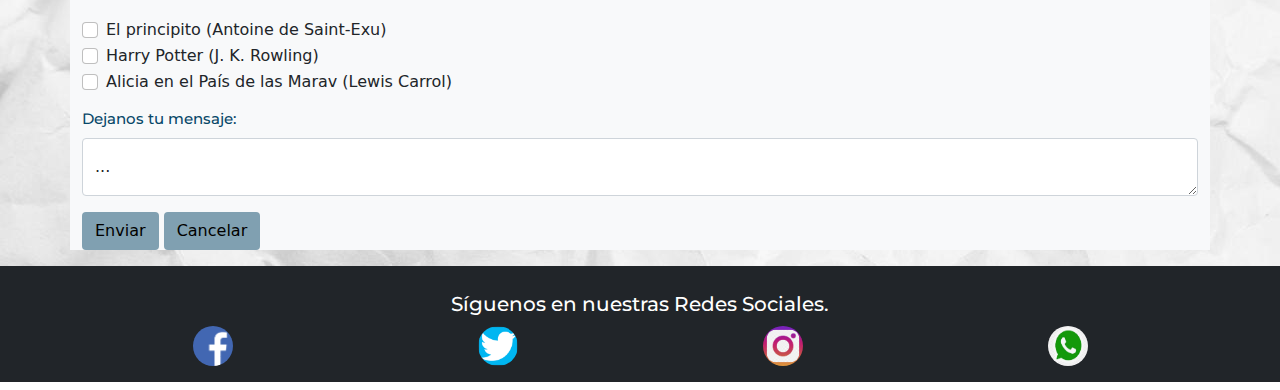
<file: servicios.html>
<!doctype html>
<html lang="en">
  <head>
    <!-- Required meta tags -->
    <meta charset="utf-8">
    <meta name="viewport" content="width=device-width, initial-scale=1">

    <!-- Bootstrap CSS -->
    <link href="./css/bootstrap.min.css" rel="stylesheet">
    <link rel="stylesheet" href="./css/style.css">

    <title>Libros de Velasquez</title>
  </head>
  <body>
    
   <!-- inicia nav  -->
    <nav class="navbar navbar-expand-lg navbar-light sticky-top" id="nav">
        <div class="container-fluid">
          <a class="navbar-brand" href="index.html">
            <img src="imagenes/letra V.jpg" alt="logo Libros de Velasquez" class="w-25 rounded-circle border border-primary">  
          </a>
          <h1 class="scale fw-bold text-center">Servicios</h1>
          <button class="navbar-toggler" type="button" data-bs-toggle="collapse" data-bs-target="#navbarSupportedContent" aria-controls="navbarSupportedContent" aria-expanded="false" aria-label="Toggle navigation">
            <span class="navbar-toggler-icon"></span>
          </button>
          <div class="collapse navbar-collapse" id="navbarSupportedContent">
            <ul class="navbar-nav ms-auto mb-2 mb-lg-0">
              <li class="nav-item">
                <a class="nav-link active" aria-current="page" href="index.html">Inicio</a>
              </li>
              <li class="nav-item">
                <a class="nav-link active" aria-current="page" href="quienes-somos.html">Quiénes somos</a>
              </li>
              <li class="nav-item dropdown">
                <a class="nav-link active dropdown-toggle" href="categoria.html" id="navbarDropdown" role="button" data-bs-toggle="dropdown" aria-expanded="false">
                  Categoría
                </a>
                <ul class="dropdown-menu" aria-labelledby="navbarDropdown">
                  <li><a class="dropdown-item" href="./autoayuda.html">Autoayuda y Superación personal</a></li>
                  <li><a class="dropdown-item" href="./astrologia.html">Astrología y Ciencias ocultas</a></li>
                  <li><a class="dropdown-item" href="./literClasica.html">Literatura Clásica</a></li>
                  <li><a class="dropdown-item" href="./literinfantil.html">Literatura Infantil</a></li>
                  <li><hr class="dropdown-divider"></li>
                  <li><a class="dropdown-item" href="./precios.html">Lista de precios</a></li>
                </ul>
              </li>
              <li class="nav-item">
                <a class="nav-link active" aria-current="page" href="servicios.html">Servicios</a>
              </li>
              <li class="nav-item">
                <a class="nav-link active" aria-current="page" href="./contacto.html">Contacto</a>
              </li>
            </ul>
          </div>
        </div>
      </nav>
      <!-- ends nav  -->
    <!-- empieza tabla -->
    <section class="py-3 bg-hoja">
      <div class="container">
        <div class="row">
            <div class="col">
              <div>
                <h2 class="text-center fw-bold">Tienda online de libros de segunda mano.</h2>
                <h2 class="fw-bold text-center  fst-italic text-decoration-underline font-monospace mb-3">"Cambiemos la cultura de consumo y seamos responsables de la huella que dejamos en el planeta".</h2>
              </div>  
              <h3>Lista de precios</h3>
                <table class="table table-hover table-striped text-justify">
                  <thead>
                    <tr>
                      <th scope="col">#</th>
                      <th scope="col">Género</th>
                      <th scope="col">Precio ($ Cl) </th>
                      <th scope="col">Stock </th>
                    </tr>
                  </thead>
                <tbody>
                  <tr>
                    <th scope="row">1</th>
                    <td>Autoayuda y Superación personal</td>
                    <td>$ 10.000</td>
                    <td>10</td>
                  </tr>
                  <tr>
                    <th scope="row">2</th>
                    <td>Astrología y Ciencias ocultas</td>
                    <td>$ 12.000</td>
                    <td>08</td>
                  </tr>
                  <tr>
                    <th scope="row">3</th>
                    <td>Literatura Clásica</td>
                    <td>$ 18.000</td>
                    <td>20</td>
                  </tr>
                  <tr>
                    <th scope="row">4</th>
                    <td>Literatura Infantil</td>
                    <td>$ 15.000</td>
                    <td>25</td>
                  </tr>
                </tbody>
              </table>         
          </div>
        </div>
      </div>
    </section>
    <!-- ends tabla -->
    <!-- empieza formulario -->
    <section class="py-3 text-justify bg-hoja">
      <div class="container bg-light" id="form">
        <div class="row">
          <div class="col">
            <div>
              <h3 class=" text-center fst-italic text-decoration-underline font-monospace mb-3">Regístrate rellenando nuestro formulario y disfruta de la compra y promociones de nuestros libros".</h3>
            </div>
          <!-- dstos de la cuenta -->
          <h4>Datos de la cuenta:</h4>
          <form class="row g-3">
            <div class="col-md-6">
              <label for="inputEmail4" class="form-label">Email:</label>
              <input type="email" class="form-control" id="inputEmail4">
            </div>
            <div class="col-md-6">
              <label for="inputPassword4" class="form-label">Password:</label>
              <input type="password" class="form-control" id="inputPassword4">
            </div>
            <div class="col-md-6">
              <label for="inputEmail4" class="form-label">Repetir Email:</label>
              <input type="email" class="form-control" id="inputEmail4">
            </div>
            <div class="col-md-6">
              <label for="inputPassword4" class="form-label">Repetir Password:</label>
              <input type="password" class="form-control" id="inputPassword4">
            </div>
          </form>
            <!-- datos personales -->
            <h4 class="mt-3">Datos personales:</h4>
            <div>
              <div class="row m-2 text-left">
              <label for="colFormLabel" class="col-sm-2 col-form-label">Rut:</label>
              </div>
              <div class="col-sm-10">
                <input type="rut" class="form-control" id="colFormLabel" placeholder="Ej: 12.345.678-9">
              </div>
              <div class="row m-2 text-left">
                <label for="colFormLabel" class="col-sm-2 col-form-label">Nombre y Apellido:</label>
              </div>
              <div class="col-sm-10">
                <input type="nombre" class="form-control" id="colFormLabel" placeholder="Ej: María Padilla">
              </div>
              <div class="row m-2 text-left">
                <label for="colFormLabel" class="col-sm-2 col-form-label">Teléfono:</label>
              </div>
              <div class="col-sm-10">
                <input type="telefono" class="form-control" id="colFormLabel" placeholder="Ej: +56 9 1234-5678">
              </div>
            </div>
            <!-- datos de la compra -->
            <h4 class="mt-3">Datos de la compra:</h4>
            <h4 class="fst-italic font-monospace m-3">Autoayuda y Superación personal</h4>
            <div class="form-check">
              <input class="form-check-input" type="checkbox" value="" id="flexCheckDefault">
              <label class="form-check-label" for="flexCheckDefault">
              Buenos días, alegría: cómo superar ...
              </label>
            </div>
            <div class="form-check">
              <input class="form-check-input" type="checkbox" value="" id="flexCheckDefault">
              <label class="form-check-label" for="flexCheckDefault">
              Inteligencia emocional 2.0
              </label>
            </div>
            <div class="form-check">
              <input class="form-check-input" type="checkbox" value="" id="flexCheckDefault">
              <label class="form-check-label" for="flexCheckDefault">
              Tus zonas erróneas (Wayne W. Dyer)
              </label>
            </div>
            <h4 class="fst-italic font-monospace m-3">Astrología y Ciencias ocultas</h4>
            <div class="form-check">
              <input class="form-check-input" type="checkbox" value="" id="flexCheckDefault">
              <label class="form-check-label" for="flexCheckDefault">
              Tarot y Astrología (Beatriz Leveratto)
              </label>
            </div>
            <div class="form-check">
              <input class="form-check-input" type="checkbox" value="" id="flexCheckDefault">
              <label class="form-check-label" for="flexCheckDefault">
              Astrología práctica: Utiliza la sabi..
              </label>
            </div>
            <div class="form-check">
              <input class="form-check-input" type="checkbox" value="" id="flexCheckDefault">
              <label class="form-check-label" for="flexCheckDefault">
              Tu guía del Zodiaco
              </label>
            </div>
            <h4 class="fst-italic font-monospace m-3">Literatura Clásica</h4>
            <div class="form-check">
              <input class="form-check-input" type="checkbox" value="" id="flexCheckDefault">
              <label class="form-check-label" for="flexCheckDefault">
              Cien años de soledad (Gabriel García M.)
              </label>
            </div>
            <div class="form-check">
              <input class="form-check-input" type="checkbox" value="" id="flexCheckDefault">
              <label class="form-check-label" for="flexCheckDefault">
              Romeo y Julieta (William Shakespeare)
              </label>
            </div>
            <div class="form-check">
              <input class="form-check-input" type="checkbox" value="" id="flexCheckDefault">
              <label class="form-check-label" for="flexCheckDefault">
              Cumbres Borrascosas (Emily Brontë)
              </label>
            </div>
            <h4 class="fst-italic font-monospace m-3">Literatura Infantil</h4>
            <div class="form-check">
              <input class="form-check-input" type="checkbox" value="" id="flexCheckDefault">
              <label class="form-check-label" for="flexCheckDefault">
              El principito (Antoine de Saint-Exu)
              </label>
            </div>
            <div class="form-check">
              <input class="form-check-input" type="checkbox" value="" id="flexCheckDefault">
              <label class="form-check-label" for="flexCheckDefault">
              Harry Potter (J. K. Rowling)
              </label>
            </div>
            <div class="form-check">
              <input class="form-check-input" type="checkbox" value="" id="flexCheckDefault">
              <label class="form-check-label" for="flexCheckDefault">
              Alicia en el País de las Marav (Lewis Carrol)
              </label>
            </div>
            <!-- area de mensajes -->
            <h4 class="mt-3">Dejanos tu mensaje:</h4>
            <div class="form-floating">
              <textarea class="form-control" placeholder="Leave a comment here" id="floatingTextarea"></textarea>
              <label for="floatingTextarea">...</label>
            </div>
            <div class="col-auto mt-3">
              <input class="btn btn-servicio" type="submit" value="Enviar">
              <input class="btn btn-servicio" type="reset" value="Cancelar">
            </div>
            </div>
          </div>
        </div>
      </div>
    </section>  
    <!-- ends formulario -->
    <!--empieza footer-->
    <footer class="text-center footer-style p-3 mb-2 bg-dark text-white">
      <div class="container">
        <div class="row">
          <div><h3>Síguenos en nuestras Redes Sociales.</h3>
          </div>                
          <div class="col-md-3 footer-col scale">
            <a href="https://Facebook.com" target="_blank"><img class="rounded-circle" src="imagenes/fb_icon_325x325.png" width="40px" height="40px" alt="Facebook"></a>
          </div>
          <div class="col-md-3 footer-col scale">
            <a href="https://Twitter.com" target="_blank"><img class="rounded-circle" src="imagenes/twitterlogodown.png" width="40px" height="40px" alt="Twitter"></a>
          </div>
          <div class="col-md-3 footer-col scale">
            <a href="https://instagram.com" target="_blank"><img class="rounded-circle" src="imagenes/IG.png" width="40px" height="40px" alt="Instagram"></a>
          </div>
          <div class="col-md-3 footer-col scale">
            <a href="https://whatsapp.com" target="_blank"><img class="rounded-circle" src="imagenes/WhatApp.jpg" width="40px" height="40px" alt="Whatsapp"></a>
          </div>
        </div>
      </div>
    </footer>
    <!--ends footer-->





    <!-- Optional JavaScript; choose one of the two! -->

    <!-- Option 1: Bootstrap Bundle with Popper -->
    <script src="./js/bootstrap.min.js"></script>

  </body>
</html>
</file>
<file: css/style.css>
@import url('https://fonts.googleapis.com/css2?family=Montserrat:wght@300;400&family=Roboto+Serif:wght@300&display=swap');

h1,h2,h3,h4,p{
    font-family: 'Montserrat', sans-serif;
    margin: 10px 0;
   }
h1, h4,p{
    color: rgb(7,71,104);
}
h1{
    font-size: 3rem;
}
h2{
    font-size: 30px;
    color: rgb(102,171,185);
}
h3{
    font-size: 20px;    
}
h4{
    font-size: 15px;    
}
p{
    font-size: 18px;
}
p::first-letter{
    font-size: 30px;
    font-weight: bold;
}
figcaption::first-line{
    color: rgb(59,160,181);
}
figcaption::first-letter{
    font-size: 30px;
    font-weight: bold;
    color: rgb(59,160,181);
}

#nav{
    background-color: rgba(102,171,185, .5);
    color: rgb(7, 71, 104); 
}


.btn-servicio{
    background-color: rgb(7, 71, 104, .5);
    color:black;
}
.btn-servicio:hover{
    background: linear-gradient(to top, rgb(7, 71, 104, .5), rgb(7, 71, 104, 1.0));
    color: whitesmoke;
    cursor: pointer;
    transition: all 2s;
}
.bg-hoja{
    background-image: url(../imagenes/white-paper-crumpled-texture-background-free-photo.jpg);
}
.general {
    margin: 30px;
}
.gradiente{
    background: linear-gradient(to left,rgb(204,221,229,.5), whitesmoke);
}
.gradiente2:hover{
    background: linear-gradient(to top, rgb(7, 71, 104, .5), rgb(7, 71, 104, 1.0));
    color: whitesmoke;
    cursor: pointer;
    transition: all 2s;
}
.gradiente3:hover{
    background: linear-gradient(to left, rgb(7, 71, 104, 1.0), rgb(7, 71, 104, .5)); 
    color: whitesmoke;
    cursor: pointer;
    transition: all 5s;
}
.transform:hover{
    transform: translate(20px, -50px);
    cursor: pointer;
}
.scale:hover{
    transform: scale(1.2);
    cursor: pointer;
    transition: transform (3s);
}
@keyframes textAlpha{
    from{opacity: 0}
    to{ opacity: 1}
}  
h2, img, #form{
    animation-name: textAlpha;
    animation-duration: 5s;
}
@media (min-width: 280px) and (min-width: 666px){
    #nav h1[class="scale fw-bold text-center]{
        width: 666px;
    }
}
</file>
